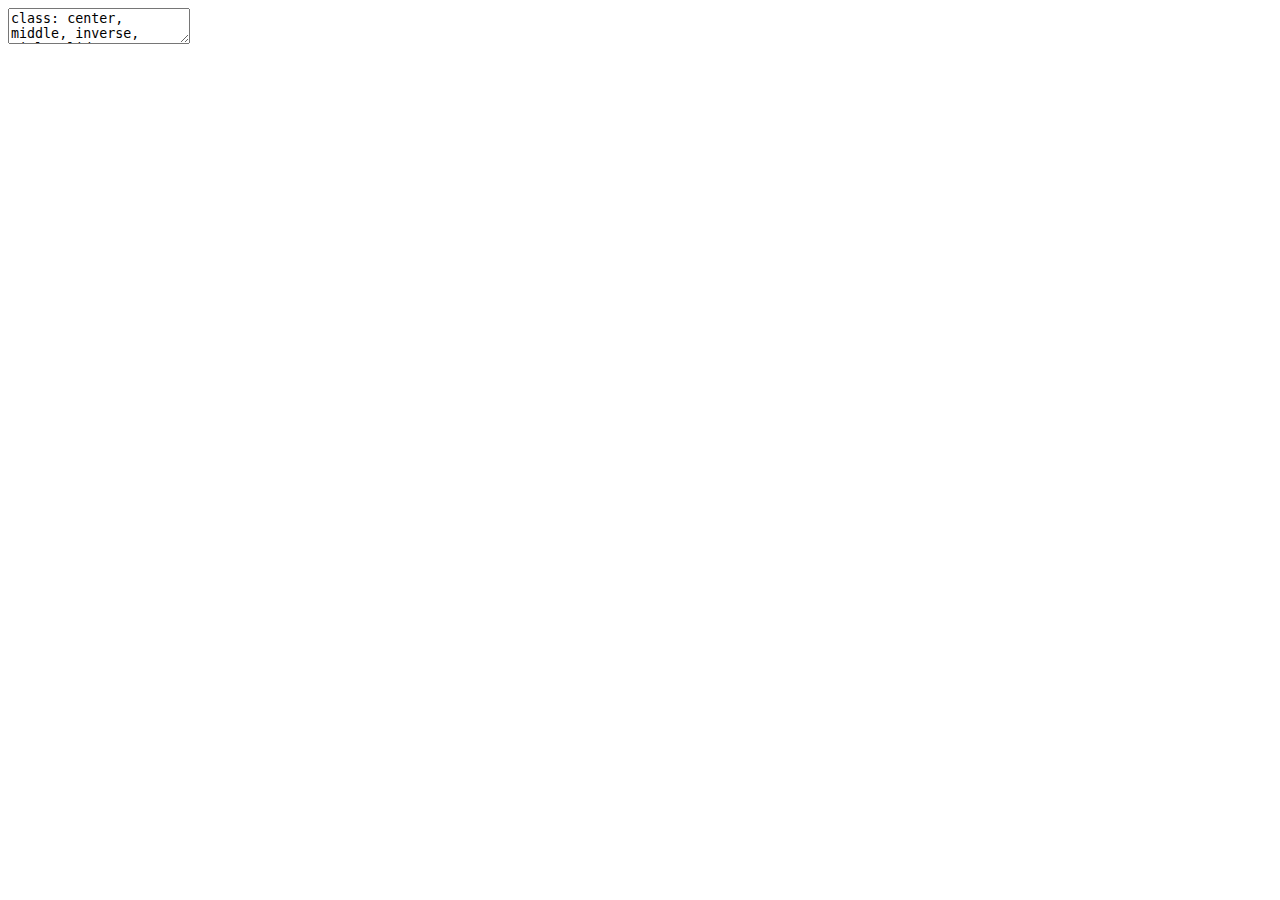
<file: Apres.html>
<!DOCTYPE html>
<html lang="" xml:lang="">
  <head>
    <title>Bayesian Conditional Transformation Models using Laplace approximation</title>
    <meta charset="utf-8" />
    <meta name="author" content="Giovanni Pastori Piccirilli" />
    <meta name="author" content="Márcia D’Elia Branco" />
    <meta name="date" content="2023-09-21" />
    <script src="Apres_files/header-attrs-2.23/header-attrs.js"></script>
    <link href="Apres_files/remark-css-0.0.1/default.css" rel="stylesheet" />
    <script src="Apres_files/jquery-3.5.1/jquery.min.js"></script>
    <link href="Apres_files/crosstalk-1.2.0/css/crosstalk.min.css" rel="stylesheet" />
    <script src="Apres_files/crosstalk-1.2.0/js/crosstalk.min.js"></script>
    <meta name="viewport" content="width=device-width, initial-scale=1" />
    <link href="Apres_files/bootstrap-grid-3.4.1/bootstrap-grid.min.css" rel="stylesheet" />
    <script src="Apres_files/htmlwidgets-1.6.2/htmlwidgets.js"></script>
    <script src="Apres_files/plotly-binding-4.10.2/plotly.js"></script>
    <script src="Apres_files/typedarray-0.1/typedarray.min.js"></script>
    <link href="Apres_files/plotly-htmlwidgets-css-2.11.1/plotly-htmlwidgets.css" rel="stylesheet" />
    <script src="Apres_files/plotly-main-2.11.1/plotly-latest.min.js"></script>
    <script type="text/x-mathjax-config">
      MathJax.Hub.Config({
        TeX: { equationNumbers: { autoNumber: "AMS" } },
      });
    </script>
    <style>
    .mjx-mrow a {
      color: black;
      pointer-events: none;
      cursor: default;
    }
    </style>
    <link rel="stylesheet" href="assets/sydney-fonts.css" type="text/css" />
    <link rel="stylesheet" href="assets/sydney2.css" type="text/css" />
  </head>
  <body>
    <textarea id="source">
class: center, middle, inverse, title-slide

.title[
# Bayesian Conditional Transformation Models using Laplace approximation
]
.author[
### Giovanni Pastori Piccirilli
]
.author[
### Márcia D’Elia Branco
]
.date[
### 21 September 2023
]

---




&lt;style&gt;
p.caption {
  font-size: 0.6em;
}
&lt;/style&gt;



###Introduction 

___

- Regression models are relevant statistical models and widely applicable in many fields.
- In principle, they aim to find the conditional distribution of probability `\(F_{Y|X = x}\)` of a random variable `\(Y\)` conditional on explanatory variables `\(\boldsymbol{X}\)` with observed value `\(\boldsymbol{x}\)`.
- Many of these models assume only conditional expected value as a unique characteristic of interest and presume other distribution moments as fixed or independent of explanatory variables. Model inference relapse on strong assumptions like homoscedasticity and symmetry.
- An approach that guarantees the flexibilization of some assumptions in the class of regression models is the Generalized additive model for the location, scale, and shape (GAMLSS) class.
- The class includes a broad family of distributions for continuous and discrete responses incorporating highly skew or kurtotic distributions.
- However, choosing a parametric distribution on a large family of distributions has to be done carefully since it imposes assumptions on the model.
---

- Based on the idea of quantile regression and on the independence of parametric imposes there is the Conditional Transformation Model (CTM) (Hothorn, Kneib, and Bühlmann, 2014).
- CTM addresses the direct estimation of the conditional distribution function of a random variable `\(Y\)` conditional on a set of covariates `\(X = x\)`.
- The model uses a conditional transformation function `\(h(Y|x)\)` of a random variable `\(Y\)` for some fixed and known explanatory variable, `\(x\)`, value and a baseline distribution function free of parameter to be estimated.
- The transformation function `\(h(Y|x)\)` is the crucial aspect of the CTM. Its construction can range from low-parameterized to more complex structures.
- Carlan, Kneib, and Klein (2023) presented the Bayesian Conditional Transformation Model (BCTM) class and based the model inferences on Markov Monte Carlo Chain (MCMC) simulation.
- We present an alternative estimation procedure based on the Laplace approximation, motivated by the Integrated Nested Laplace Approximation (INLA) approach (Rue, Martino, and Chopin, 2009).
- We tested our proposed algorithm to some models already fitted with other approaches (MCMC and Maximum likelihood).

---


### Bayesian Conditional Transformation Models

___

- The Bayesian Conditional Transformation models estimate the conditional distribution of response variable `\(Y\)` given `\(\boldsymbol{X} = \boldsymbol{x}\)` by means of estimating a transformation function `\(h(Y| \boldsymbol{x})\)` and electing a baseline distribution free of parameters to be estimated. 
- These new transformations from BCTM are functions of univariate response variable conditional on fixed values of explanatory variables `\(\boldsymbol{X} = \boldsymbol{x}\)`.
- The BCTM class is composed of a transformation function `\(h(Y|\boldsymbol{x})\)` and a pre-defined continuous cumulative distribution function `\(F_Z\)`


\begin{equation}\label{ctm}
     P(Y \leq y|\boldsymbol{X} = \boldsymbol{x}) = P(h(Y|\boldsymbol{x}) \leq h(y|\boldsymbol{x})) = F_Z(h(y|\boldsymbol{x}))
\end{equation}

- The `\(h(Y|\boldsymbol{x})\)` function is seen as standardization since it transforms the response variable conditionally on `\(\boldsymbol{x}\)` such that it follows a pre-defined conditional distribution function `\(F_Z\)`. 
- A reasonable choice for `\(F_Z\)` is the standard Normal distribution.


---

### Transformation of random variables
___

- Suppose we are interested in inferences about the distribution `\(F_Y\)` of a random variable `\(Y\)`. Our task is to obtain an estimate `\(\hat{F}_{Y}\)` from a random sample `\(Y_1, \dots, Y_N \sim F_Y\)`. 
- We write a potentially complex distribution function `\(F_Y\)` as the composition of a much simpler and a prior specified distribution function `\(F_Z\)` and a strictly monotonic transformation function `\(h\)`.

**Corollary 1.** For all random variables `\(Y\)` and `\(Z\)`, there exists an unique strictly monotonically increasing transformation `\(g\)`, such that `\(F_Y = F_{g \circ Z}.\)` 

**Corollary 2.** For `\(Y\)` continuous random variable, there exists `\(g = h^{-1}\)`, such that `\(h = F_Z^{-1} \circ F_Y\)` is strictly monotonic and right continuous with first derivative defined.

**Corollary 3.** For `\(Y\)` discrete random variable, there exists `\(g = h^{-1}\)`, such that `\(h = F_Z^{-1} \circ F_Y\)` is a right-continuous step function because `\(F_Y\)` is a right-continuous step function with steps at `\(y \in \Xi\)`.


---

- Now, from the corollaries we write `\(F_Y\)` distribution as a function of a transformation function `\(h\)` that belongs to space of function `\(\mathcal{H}\)` defined as `\(\mathcal{H} = \lbrace h: \Xi \rightarrow \mathbb{R} \hspace{0.1cm} | \hspace{0.1cm} h(y_1) &lt; h(y_2) \hspace{0.1cm} ,\forall \hspace{0.1cm} y_1 &lt; y_2 \in \Xi \rbrace\)`.
-  Therefore, with the transformation function `\(h\)` we can evaluate `\(F_Y(y)\)` by `\(F_Y(y|h) = F_Z(h(y))\)`.
- The density for absolutely continuous case given by 
`$$f_Y(y) = f_Z(h(y))h'(y)$$`
-  For discrete response `\(Y\)` with countably infinite sample spaces `\(\Xi = \lbrace y_1, y_2, \dots \rbrace\)` we get the density

`$$f_Y(y_k|h) = \left\lbrace \begin{array}{cc}
        F_Z(h(y_k)) &amp; k = 1  \\
         F_Z(h(y_k)) - F_Z(h(y_{k-1})) &amp; k &gt; 1
    \end{array} \right .$$`


---

### Transformation function of random variables
___ 
- Instead of searching for new distributions which could be reasonable estimates for `\(F_Y\)`, we aim to find a transformation function that would provide a estimate for `\(F_Y\)`.
- Finding a suitable function is possibly tougher than finding a suited distribution. 
- For now, we write the transformation as a linear function of its basis-transformed argument `\(y\)` using basis function.
- We define a basis
$$
\boldsymbol{a} : \Xi \rightarrow \mathbb{R}^p,
$$
which `\(\Xi\)` is the domain of the random variable.


- The transformation function is written as
$$
h(y) = \boldsymbol{a}^T(y) \boldsymbol{\gamma}, \boldsymbol{\gamma} \in \mathbb{R}^p. 
$$
---
- The choice of the basis has to attend to the monotonically increasing restriction, and the first derivative `\(a(y)'\)` must be available. 
- For an evaluated basis and a vector of coefficients, we estimate the `\(F_Y\)` distribution through the decomposition `\(F_Z \circ \boldsymbol{a}(y)^T \boldsymbol{\gamma}\)`.
- To abroad the class of transformation functions, `\(h\)` may depend on explanatory variables `\(\boldsymbol{X} \in \mathcal{X}\)`. 
- From that, we could obtain estimates of `\(F_{Y|\boldsymbol{X} = \boldsymbol{x}}\)` by some conditional transformation function `\(h(Y|\boldsymbol{x})\)`, such that `\(F_{Y|\boldsymbol{X}}(y) = F_Z(h(y|\boldsymbol{x}))\)`.
- We have a basis for explanatory variables
`$$\boldsymbol{b}: \mathcal{X} \rightarrow \mathbb{R}^Q$$`

- The conditional transformation function is written in terms of a joint basis 
`$$h(y|\boldsymbol{x}) = c(y, \boldsymbol{x})^T\boldsymbol{\gamma},$$`
is parameterized as a linear function of joint evaluate basis of `\(Y\)` and `\(\boldsymbol{x}\)` denoted as `\(\boldsymbol{c}(y,\boldsymbol{x}): \Xi \times \mathcal{X}  \rightarrow \mathbb{R}^{d(P, Q)}\)`.

---

- The monotonically increasing restriction has to be attend only on `\(y\)` direction.
- All characteristics and objectives of the constructed model should be considered in `\(h(y|\boldsymbol{x})\)` construction.
- The BCTM is based on additive decomposition of the transformation function `\(h\)` into `\(J\)` partial transformation function for all `\(\boldsymbol{x} \in \mathcal{X}\)`. 

`$$\begin{equation}\label{decomp_h}
    h(y|\boldsymbol{x}) = \sum_{j = 1}^J h_j(y|\boldsymbol{x}).
\end{equation}$$`
- Monotonically of `\(h_j\)` is sufficient for `\(h\)` being monotone.
---
### Bayesian Conditional Linear Transformation Models
___

- The Bayesian Conditional Linear Transformation Models (BCLTM) is a particular class of BCTM. They involve only linear  only linear interactions between `\(y\)` and `\(\boldsymbol{x}\)`.
- The immediate benefit is an interpretable or partially interpretable model.
- A generic construction of BCLTM is presented by dividing the `\(h(y|x)\)` function into three parts called, respectively, unconditional, conditional, and fixed parts

`$$\begin{equation}\label{BCLTM}
    h(y|x) = \gamma_0 + \sum_{j_1 = 1}^{J_1} h_{j_1}(y) + \sum_{j_2 = 1}^{J_2} h_{j_2}(y|x) + \sum_{j_3 = 1}^{J_3} h(x).
\end{equation}$$`
- We rewrite `\(h(y|\boldsymbol{x})\)` in terms of the basis vector `\(\boldsymbol{c}(y|\boldsymbol{x})^{\top}\)` which 

`$$\boldsymbol{c}(y|\boldsymbol{x})^{\top} = ( 1,c_1(y)^{\top}, \dots, c_{J_1}^{\top}(y),c_1(y|x)^{\top}, \dots, c_{J_2}(y|x)^{\top}, \\ c_1(x)^{\top}, \dots, c_{J_3}(x)^{\top})$$` 

---
- The transformation function is given by

`$$\begin{equation}
    h(y|\boldsymbol{x})= \boldsymbol{c}(y|\boldsymbol{x})^{\top}\boldsymbol{\gamma}.
\end{equation}$$`


.content-box-gray[- Monotonically increasing restriction: 

`$$\frac{\partial h(y|\boldsymbol{x})}{\partial y} = h(y|\boldsymbol{x})' = \boldsymbol{c}'(y|\boldsymbol{x})^T \boldsymbol{\gamma} = \boldsymbol{c}_s'(y|\boldsymbol{x})^T \boldsymbol{\gamma}_s \geq 0,$$`

which

`$${\small
    \boldsymbol{c}'(y|\boldsymbol{x})^T = (0, c_1'(y)^T, c_2'(y)^T, \dots, c_{J_1}'(y)^T, c_1'(y|\boldsymbol{x})^T, c_2'(y|\boldsymbol{x})^T, \dots, c_{J_2}'(y|\boldsymbol{x})^T, 0, \dots, 0)}.$$`
]

- We propose the use of the multivariate truncated normal distribution as the prior distribution for `\(\boldsymbol{\gamma}_s = (\gamma_1,\gamma_2)\)` vector of parameters with linear constraint `\(\boldsymbol{c}_s'(y|\boldsymbol{x})^T \boldsymbol{\gamma}_s \geq 0\)`.



---
### Particular cases
___
.pull-left[
- `\(J_1 = 1, J_2 = 1, J_3 = 1\)` 
`$$\begin{align}
\  h(y|\boldsymbol{x}) &amp; = \gamma_0 + h_1(y) + h_1(y|\boldsymbol{x}) + h_1(\boldsymbol{x}) \nonumber \\ 
&amp; = \gamma_0 + \gamma_1 \cdot y + \gamma_2\cdot x \cdot y + \gamma_3 \cdot x \nonumber \end{align}$$`

`$$\begin{align}\label{expectation_linear_model}
    &amp; E(\gamma_0 + \gamma_1 \cdot Y + \gamma_2\cdot x \cdot Y + \gamma_3 \cdot x|\boldsymbol{x}) = E(Z)  \nonumber \\
    &amp; E(Y|\boldsymbol{x}) = \frac{ -(\gamma_0  + \gamma_3 \cdot x) }{\gamma_1  + \gamma_2\cdot x}.  \nonumber
\end{align}$$`
`$$\begin{align}
    &amp; V(\gamma_0 + \gamma_1 \cdot Y + \gamma_2\cdot x \cdot Y + \gamma_3 \cdot x|\boldsymbol{x}) = 1  \nonumber \\
    &amp; V(Y|\boldsymbol{x}) = \frac{1}{  (\gamma_1^2 + \gamma_2^2\cdot x)}  \nonumber . 
\end{align}$$`
- We have that `\(\boldsymbol{c}'(y|\boldsymbol{x})^T = (0, 1, x,0)\)` and the linear constraint of the model can be written as `\(\boldsymbol{c}'_s \boldsymbol{\gamma}_s \geq 0 = \gamma_1 + x \cdot \gamma2 \geq 0\)`.
]

.pull-right[
- `\(J_1 = 1, J_3 = 1\)`.
`$$\begin{align}
  h(y|\boldsymbol{x}) &amp; = h_1(y) + h_2(\boldsymbol{x}) \nonumber \\
  &amp; = \gamma_0 +  \tilde{h}(y)\cdot{\gamma}_1 + \gamma_2 \cdot x. \nonumber
  \end{align}$$`
  
`$$\begin{align}
 &amp; E(\gamma_0 +  \tilde{h}(Y)\cdot{\gamma}_1 + \gamma_2 \cdot x) = E(Z)  \nonumber \\
&amp; E(\tilde{h}(Y)|\boldsymbol{x}) = \frac{ -(\gamma_0  + \gamma_2 \cdot x) }{\gamma_1}.  \nonumber
\end{align}$$`

`$$\begin{align}
&amp; V(\gamma_0 +  \tilde{h}(Y)\cdot{\gamma}_1 + \gamma_2 \cdot x) = 1  \nonumber \\
&amp; V( \tilde{h}(Y)|\boldsymbol{x}) = \frac{1}{ \gamma_1^2}  \nonumber . 
\end{align}$$`
- Since `\(\tilde{h}'(Y) &gt; 0\)` we have to ensure that `\(\gamma_1 &gt; 0\)` for `\(h(y|\boldsymbol{x}) &gt; 0\)`. 

]

---

- Assuming linear transformation of the response variable, like `\(h(y) = y \cdot \gamma\)` or even `\(h(y|x) = y \cdot x \cdot \gamma\)`, will only give us Gaussian models. 
- To leave the class of Gaussian models, we have to increase the `\(h(y)\)` complexity. 
- This transformation can take a familiar form, such as `\(\log\)`. If we consider non-linear monotone functions the range of options is very large. 
- An alternative is to relax the specification of the transformation function and return for our basis specification.
- We must pick up a basis that defines a space of functions which our transformation function belongs.
- But many questions and challenges arise from this approach.
  - The functions should be express complex functions, but they should preferably be smooth.
  - They should be monotone.
  - How much smooth should they be?
- Splines answer!  
  
---

### Why Splines?
___
.content-box-gray[ A spline is a function defined piecewise by polynomials.]

- Basis splines define a space of smooth function,  which our function is restricted to belong.
- The basis splines functions includes good approximation to most smooth functions (Green and Silverman, 1993). 
- There are several spline basis. Here we used B-splines (De Boor, 1978).
- The B-spline allow to control the smoothness of the function. 
- The B-spline has a relevant application called P-splines (Eilers and Marx, 1996).
- Finally, it is possible to construct monotone functions using basis B-splines.


---
### B-splines basis
___

**Definition:** Let k be a non-negative integer, `\(\boldsymbol{t}\)` be the node vector of a non-decreasing sequence of real numbers of length at least k + 2, and `\(Q\)` the length of `\(\boldsymbol{t}\)`. The jth B-spline of degree k with nodes `\(\boldsymbol{t}\)` is defined by

`$$B_{j,k,\boldsymbol{t}}(y) = \frac{y - t_j}{t_{j + k}- t_j} B_{j,k-1,\boldsymbol{t}}(y) + \frac{t_{j + 1 + k} - y}{t_{j + 1 + k}- t_{j + 1}} B_{j + 1,k - 1,\boldsymbol{t}}(y), j =1, \dots, Q,$$`

`$$B_{j,0,\boldsymbol{t}}(y)  = \left\lbrace\begin{array}{lc}
        1, &amp; t_j \leq y \leq t_{j + 1}  \\
         0 &amp;  \textrm{othwerwise}
    \end{array}\right.$$`
 
- A B-spline form for some function `\(f\)` requires: two integers, `\(k\)` and `\(q\)`, defining respectively the degree and the number of linear parameters, a vector of knots `\(\boldsymbol{t}\)` of length `\(2k + q\)` in increasing order, where the `\(t_{k + 1}, \dots, t_q\)` are the inner knots.
- The interval over which the spline is to be evaluated lies within `\(t_{k + 1}, \dots, t_q\)`. The first and last `\(k\)` knot locations are arbitrary.

---

- For degree `\(k = 1\)`, with a vector of inner knots `\((2,3, \dots, 8)\)` of length 7, we should have a vector of knots `\(\boldsymbol{t} = (t_1, 2,3, \dots, 8, t_9)\)`. The total of curve and linear parameters is `\(q = 9 - 2\times 1\)`.
- j = 1
`$$\small{ B_{1,1,\boldsymbol{t}}(y) = \frac{y - 2}{3- 2} B_{1,0,\boldsymbol{t}}(y) + \frac{4 - y}{4 - 3} B_{2,0,\boldsymbol{t}}(y), j =1, \dots, 7, }$$`

<div class="container-fluid crosstalk-bscols">
<div class="row">
<div class="col-xs-2">
<div class="container-fluid crosstalk-bscols">
<div class="row">
<div class="col-xs-12">
<div id="V2" class="form-group crosstalk-input-checkboxgroup crosstalk-input">
<label class="control-label" for="V2">j</label>
<div class="crosstalk-options-group">
<div class="checkbox">
<label>
<input type="checkbox" name="V2" value="1"/>
<span>1</span>
</label>
</div>
<div class="checkbox">
<label>
<input type="checkbox" name="V2" value="2"/>
<span>2</span>
</label>
</div>
<div class="checkbox">
<label>
<input type="checkbox" name="V2" value="3"/>
<span>3</span>
</label>
</div>
<div class="checkbox">
<label>
<input type="checkbox" name="V2" value="4"/>
<span>4</span>
</label>
</div>
<div class="checkbox">
<label>
<input type="checkbox" name="V2" value="5"/>
<span>5</span>
</label>
</div>
<div class="checkbox">
<label>
<input type="checkbox" name="V2" value="6"/>
<span>6</span>
</label>
</div>
<div class="checkbox">
<label>
<input type="checkbox" name="V2" value="7"/>
<span>7</span>
</label>
</div>
</div>
<script type="application/json" data-for="V2">{
  "map": {
    "1": [1, 1, 1, 1, 1, 1, 1, 1, 1, 1, 1, 1, 1, 1, 1, 1, 1, 1, 1, 1, 1, 1, 1, 1, 1, 1, 1, 1, 1, 1, 1, 1, 1, 1, 1, 1, 1, 1, 1, 1, 1, 1, 1, 1, 1, 1, 1, 1, 1, 1, 1, 1, 1, 1, 1, 1, 1, 1, 1, 1, 1],
    "2": [2, 2, 2, 2, 2, 2, 2, 2, 2, 2, 2, 2, 2, 2, 2, 2, 2, 2, 2, 2, 2, 2, 2, 2, 2, 2, 2, 2, 2, 2, 2, 2, 2, 2, 2, 2, 2, 2, 2, 2, 2, 2, 2, 2, 2, 2, 2, 2, 2, 2, 2, 2, 2, 2, 2, 2, 2, 2, 2, 2, 2],
    "3": [3, 3, 3, 3, 3, 3, 3, 3, 3, 3, 3, 3, 3, 3, 3, 3, 3, 3, 3, 3, 3, 3, 3, 3, 3, 3, 3, 3, 3, 3, 3, 3, 3, 3, 3, 3, 3, 3, 3, 3, 3, 3, 3, 3, 3, 3, 3, 3, 3, 3, 3, 3, 3, 3, 3, 3, 3, 3, 3, 3, 3],
    "4": [4, 4, 4, 4, 4, 4, 4, 4, 4, 4, 4, 4, 4, 4, 4, 4, 4, 4, 4, 4, 4, 4, 4, 4, 4, 4, 4, 4, 4, 4, 4, 4, 4, 4, 4, 4, 4, 4, 4, 4, 4, 4, 4, 4, 4, 4, 4, 4, 4, 4, 4, 4, 4, 4, 4, 4, 4, 4, 4, 4, 4],
    "5": [5, 5, 5, 5, 5, 5, 5, 5, 5, 5, 5, 5, 5, 5, 5, 5, 5, 5, 5, 5, 5, 5, 5, 5, 5, 5, 5, 5, 5, 5, 5, 5, 5, 5, 5, 5, 5, 5, 5, 5, 5, 5, 5, 5, 5, 5, 5, 5, 5, 5, 5, 5, 5, 5, 5, 5, 5, 5, 5, 5, 5],
    "6": [6, 6, 6, 6, 6, 6, 6, 6, 6, 6, 6, 6, 6, 6, 6, 6, 6, 6, 6, 6, 6, 6, 6, 6, 6, 6, 6, 6, 6, 6, 6, 6, 6, 6, 6, 6, 6, 6, 6, 6, 6, 6, 6, 6, 6, 6, 6, 6, 6, 6, 6, 6, 6, 6, 6, 6, 6, 6, 6, 6, 6],
    "7": [7, 7, 7, 7, 7, 7, 7, 7, 7, 7, 7, 7, 7, 7, 7, 7, 7, 7, 7, 7, 7, 7, 7, 7, 7, 7, 7, 7, 7, 7, 7, 7, 7, 7, 7, 7, 7, 7, 7, 7, 7, 7, 7, 7, 7, 7, 7, 7, 7, 7, 7, 7, 7, 7, 7, 7, 7, 7, 7, 7, 7]
  },
  "group": ["SharedData7082e4ee"]
}</script>
</div>
</div>
</div>
</div>
</div>
<div class="col-xs-10">
<div class="plotly html-widget html-fill-item-overflow-hidden html-fill-item" id="htmlwidget-873486fad1ca78b2d22f" style="width:100%;height:400px;"></div>
<script type="application/json" data-for="htmlwidget-873486fad1ca78b2d22f">{"x":{"visdat":{"172a6ccd840a":["function () ","plotlyVisDat"]},"cur_data":"172a6ccd840a","attrs":{"172a6ccd840a":{"x":{},"y":{},"mode":"lines","line":{"simplyfy":false},"color":{},"alpha_stroke":1,"sizes":[10,100],"spans":[1,20],"type":"scatter"}},"layout":{"width":700,"height":350,"margin":{"b":40,"l":60,"t":25,"r":10},"title":{"text":"B-splines of degree 1"},"xaxis":{"domain":[0,1],"automargin":true,"title":{"text":"y"}},"autosize":false,"yaxis":{"domain":[0,1],"automargin":true,"title":"B"},"dragmode":"zoom","hovermode":"closest","showlegend":true},"source":"A","config":{"modeBarButtonsToAdd":["hoverclosest","hovercompare"],"showSendToCloud":false},"data":[{"x":[2,2.1000000000000001,2.2000000000000002,2.2999999999999998,2.3999999999999999,2.5,2.6000000000000001,2.7000000000000002,2.7999999999999998,2.8999999999999999,3,3.1000000000000001,3.2000000000000002,3.2999999999999998,3.4000000000000004,3.5,3.6000000000000001,3.7000000000000002,3.7999999999999998,3.9000000000000004,4,4.0999999999999996,4.2000000000000002,4.3000000000000007,4.4000000000000004,4.5,4.5999999999999996,4.7000000000000002,4.8000000000000007,4.9000000000000004,5,5.0999999999999996,5.2000000000000002,5.3000000000000007,5.4000000000000004,5.5,5.5999999999999996,5.7000000000000002,5.8000000000000007,5.9000000000000004,6,6.1000000000000005,6.2000000000000002,6.2999999999999998,6.4000000000000004,6.5,6.6000000000000005,6.7000000000000002,6.8000000000000007,6.9000000000000004,7,7.1000000000000005,7.2000000000000002,7.3000000000000007,7.4000000000000004,7.5,7.6000000000000005,7.7000000000000002,7.8000000000000007,7.9000000000000004,8],"y":[1,0.89999999999999991,0.79999999999999982,0.70000000000000018,0.60000000000000009,0.5,0.39999999999999991,0.29999999999999982,0.20000000000000018,0.10000000000000009,0,0,0,0,0,0,0,0,0,0,0,0,0,0,0,0,0,0,0,0,0,0,0,0,0,0,0,0,0,0,0,0,0,0,0,0,0,0,0,0,0,0,0,0,0,0,0,0,0,0,0],"mode":"lines","line":{"color":"rgba(102,194,165,1)","simplyfy":false},"type":"scatter","key":["1"],"set":"SharedData7082e4ee","name":"1","marker":{"color":"rgba(102,194,165,1)","line":{"color":"rgba(102,194,165,1)"}},"textfont":{"color":"rgba(102,194,165,1)"},"error_y":{"color":"rgba(102,194,165,1)"},"error_x":{"color":"rgba(102,194,165,1)"},"xaxis":"x","yaxis":"y","_isSimpleKey":true,"_isNestedKey":false,"frame":null},{"x":[2,2.1000000000000001,2.2000000000000002,2.2999999999999998,2.3999999999999999,2.5,2.6000000000000001,2.7000000000000002,2.7999999999999998,2.8999999999999999,3,3.1000000000000001,3.2000000000000002,3.2999999999999998,3.4000000000000004,3.5,3.6000000000000001,3.7000000000000002,3.7999999999999998,3.9000000000000004,4,4.0999999999999996,4.2000000000000002,4.3000000000000007,4.4000000000000004,4.5,4.5999999999999996,4.7000000000000002,4.8000000000000007,4.9000000000000004,5,5.0999999999999996,5.2000000000000002,5.3000000000000007,5.4000000000000004,5.5,5.5999999999999996,5.7000000000000002,5.8000000000000007,5.9000000000000004,6,6.1000000000000005,6.2000000000000002,6.2999999999999998,6.4000000000000004,6.5,6.6000000000000005,6.7000000000000002,6.8000000000000007,6.9000000000000004,7,7.1000000000000005,7.2000000000000002,7.3000000000000007,7.4000000000000004,7.5,7.6000000000000005,7.7000000000000002,7.8000000000000007,7.9000000000000004,8],"y":[0,0.10000000000000009,0.20000000000000018,0.29999999999999982,0.39999999999999991,0.5,0.60000000000000009,0.70000000000000018,0.79999999999999982,0.89999999999999991,1,0.89999999999999991,0.79999999999999982,0.70000000000000018,0.59999999999999964,0.5,0.39999999999999991,0.29999999999999982,0.20000000000000018,0.099999999999999645,0,0,0,0,0,0,0,0,0,0,0,0,0,0,0,0,0,0,0,0,0,0,0,0,0,0,0,0,0,0,0,0,0,0,0,0,0,0,0,0,0],"mode":"lines","line":{"color":"rgba(252,141,98,1)","simplyfy":false},"type":"scatter","key":["2"],"set":"SharedData7082e4ee","name":"2","marker":{"color":"rgba(252,141,98,1)","line":{"color":"rgba(252,141,98,1)"}},"textfont":{"color":"rgba(252,141,98,1)"},"error_y":{"color":"rgba(252,141,98,1)"},"error_x":{"color":"rgba(252,141,98,1)"},"xaxis":"x","yaxis":"y","_isSimpleKey":true,"_isNestedKey":false,"frame":null},{"x":[2,2.1000000000000001,2.2000000000000002,2.2999999999999998,2.3999999999999999,2.5,2.6000000000000001,2.7000000000000002,2.7999999999999998,2.8999999999999999,3,3.1000000000000001,3.2000000000000002,3.2999999999999998,3.4000000000000004,3.5,3.6000000000000001,3.7000000000000002,3.7999999999999998,3.9000000000000004,4,4.0999999999999996,4.2000000000000002,4.3000000000000007,4.4000000000000004,4.5,4.5999999999999996,4.7000000000000002,4.8000000000000007,4.9000000000000004,5,5.0999999999999996,5.2000000000000002,5.3000000000000007,5.4000000000000004,5.5,5.5999999999999996,5.7000000000000002,5.8000000000000007,5.9000000000000004,6,6.1000000000000005,6.2000000000000002,6.2999999999999998,6.4000000000000004,6.5,6.6000000000000005,6.7000000000000002,6.8000000000000007,6.9000000000000004,7,7.1000000000000005,7.2000000000000002,7.3000000000000007,7.4000000000000004,7.5,7.6000000000000005,7.7000000000000002,7.8000000000000007,7.9000000000000004,8],"y":[0,0,0,0,0,0,0,0,0,0,0,0.10000000000000009,0.20000000000000018,0.29999999999999982,0.40000000000000036,0.5,0.60000000000000009,0.70000000000000018,0.79999999999999982,0.90000000000000036,1,0.90000000000000036,0.79999999999999982,0.69999999999999929,0.59999999999999964,0.5,0.40000000000000036,0.29999999999999982,0.19999999999999929,0.099999999999999645,0,0,0,0,0,0,0,0,0,0,0,0,0,0,0,0,0,0,0,0,0,0,0,0,0,0,0,0,0,0,0],"mode":"lines","line":{"color":"rgba(141,160,203,1)","simplyfy":false},"type":"scatter","key":["3"],"set":"SharedData7082e4ee","name":"3","marker":{"color":"rgba(141,160,203,1)","line":{"color":"rgba(141,160,203,1)"}},"textfont":{"color":"rgba(141,160,203,1)"},"error_y":{"color":"rgba(141,160,203,1)"},"error_x":{"color":"rgba(141,160,203,1)"},"xaxis":"x","yaxis":"y","_isSimpleKey":true,"_isNestedKey":false,"frame":null},{"x":[2,2.1000000000000001,2.2000000000000002,2.2999999999999998,2.3999999999999999,2.5,2.6000000000000001,2.7000000000000002,2.7999999999999998,2.8999999999999999,3,3.1000000000000001,3.2000000000000002,3.2999999999999998,3.4000000000000004,3.5,3.6000000000000001,3.7000000000000002,3.7999999999999998,3.9000000000000004,4,4.0999999999999996,4.2000000000000002,4.3000000000000007,4.4000000000000004,4.5,4.5999999999999996,4.7000000000000002,4.8000000000000007,4.9000000000000004,5,5.0999999999999996,5.2000000000000002,5.3000000000000007,5.4000000000000004,5.5,5.5999999999999996,5.7000000000000002,5.8000000000000007,5.9000000000000004,6,6.1000000000000005,6.2000000000000002,6.2999999999999998,6.4000000000000004,6.5,6.6000000000000005,6.7000000000000002,6.8000000000000007,6.9000000000000004,7,7.1000000000000005,7.2000000000000002,7.3000000000000007,7.4000000000000004,7.5,7.6000000000000005,7.7000000000000002,7.8000000000000007,7.9000000000000004,8],"y":[0,0,0,0,0,0,0,0,0,0,0,0,0,0,0,0,0,0,0,0,0,0.099999999999999645,0.20000000000000018,0.30000000000000071,0.40000000000000036,0.5,0.59999999999999964,0.70000000000000018,0.80000000000000071,0.90000000000000036,1,0.90000000000000036,0.79999999999999982,0.69999999999999929,0.59999999999999964,0.5,0.40000000000000036,0.29999999999999982,0.19999999999999929,0.099999999999999645,0,0,0,0,0,0,0,0,0,0,0,0,0,0,0,0,0,0,0,0,0],"mode":"lines","line":{"color":"rgba(231,138,195,1)","simplyfy":false},"type":"scatter","key":["4"],"set":"SharedData7082e4ee","name":"4","marker":{"color":"rgba(231,138,195,1)","line":{"color":"rgba(231,138,195,1)"}},"textfont":{"color":"rgba(231,138,195,1)"},"error_y":{"color":"rgba(231,138,195,1)"},"error_x":{"color":"rgba(231,138,195,1)"},"xaxis":"x","yaxis":"y","_isSimpleKey":true,"_isNestedKey":false,"frame":null},{"x":[2,2.1000000000000001,2.2000000000000002,2.2999999999999998,2.3999999999999999,2.5,2.6000000000000001,2.7000000000000002,2.7999999999999998,2.8999999999999999,3,3.1000000000000001,3.2000000000000002,3.2999999999999998,3.4000000000000004,3.5,3.6000000000000001,3.7000000000000002,3.7999999999999998,3.9000000000000004,4,4.0999999999999996,4.2000000000000002,4.3000000000000007,4.4000000000000004,4.5,4.5999999999999996,4.7000000000000002,4.8000000000000007,4.9000000000000004,5,5.0999999999999996,5.2000000000000002,5.3000000000000007,5.4000000000000004,5.5,5.5999999999999996,5.7000000000000002,5.8000000000000007,5.9000000000000004,6,6.1000000000000005,6.2000000000000002,6.2999999999999998,6.4000000000000004,6.5,6.6000000000000005,6.7000000000000002,6.8000000000000007,6.9000000000000004,7,7.1000000000000005,7.2000000000000002,7.3000000000000007,7.4000000000000004,7.5,7.6000000000000005,7.7000000000000002,7.8000000000000007,7.9000000000000004,8],"y":[0,0,0,0,0,0,0,0,0,0,0,0,0,0,0,0,0,0,0,0,0,0,0,0,0,0,0,0,0,0,0,0.099999999999999645,0.20000000000000018,0.30000000000000071,0.40000000000000036,0.5,0.59999999999999964,0.70000000000000018,0.80000000000000071,0.90000000000000036,1,0.89999999999999947,0.79999999999999982,0.70000000000000018,0.59999999999999964,0.5,0.39999999999999947,0.29999999999999982,0.19999999999999929,0.099999999999999645,0,0,0,0,0,0,0,0,0,0,0],"mode":"lines","line":{"color":"rgba(166,216,84,1)","simplyfy":false},"type":"scatter","key":["5"],"set":"SharedData7082e4ee","name":"5","marker":{"color":"rgba(166,216,84,1)","line":{"color":"rgba(166,216,84,1)"}},"textfont":{"color":"rgba(166,216,84,1)"},"error_y":{"color":"rgba(166,216,84,1)"},"error_x":{"color":"rgba(166,216,84,1)"},"xaxis":"x","yaxis":"y","_isSimpleKey":true,"_isNestedKey":false,"frame":null},{"x":[2,2.1000000000000001,2.2000000000000002,2.2999999999999998,2.3999999999999999,2.5,2.6000000000000001,2.7000000000000002,2.7999999999999998,2.8999999999999999,3,3.1000000000000001,3.2000000000000002,3.2999999999999998,3.4000000000000004,3.5,3.6000000000000001,3.7000000000000002,3.7999999999999998,3.9000000000000004,4,4.0999999999999996,4.2000000000000002,4.3000000000000007,4.4000000000000004,4.5,4.5999999999999996,4.7000000000000002,4.8000000000000007,4.9000000000000004,5,5.0999999999999996,5.2000000000000002,5.3000000000000007,5.4000000000000004,5.5,5.5999999999999996,5.7000000000000002,5.8000000000000007,5.9000000000000004,6,6.1000000000000005,6.2000000000000002,6.2999999999999998,6.4000000000000004,6.5,6.6000000000000005,6.7000000000000002,6.8000000000000007,6.9000000000000004,7,7.1000000000000005,7.2000000000000002,7.3000000000000007,7.4000000000000004,7.5,7.6000000000000005,7.7000000000000002,7.8000000000000007,7.9000000000000004,8],"y":[0,0,0,0,0,0,0,0,0,0,0,0,0,0,0,0,0,0,0,0,0,0,0,0,0,0,0,0,0,0,0,0,0,0,0,0,0,0,0,0,0,0.10000000000000053,0.20000000000000018,0.29999999999999982,0.40000000000000036,0.5,0.60000000000000053,0.70000000000000018,0.80000000000000071,0.90000000000000036,1,0.89999999999999947,0.79999999999999982,0.69999999999999929,0.59999999999999964,0.5,0.39999999999999947,0.29999999999999982,0.19999999999999929,0.099999999999999645,0],"mode":"lines","line":{"color":"rgba(255,217,47,1)","simplyfy":false},"type":"scatter","key":["6"],"set":"SharedData7082e4ee","name":"6","marker":{"color":"rgba(255,217,47,1)","line":{"color":"rgba(255,217,47,1)"}},"textfont":{"color":"rgba(255,217,47,1)"},"error_y":{"color":"rgba(255,217,47,1)"},"error_x":{"color":"rgba(255,217,47,1)"},"xaxis":"x","yaxis":"y","_isSimpleKey":true,"_isNestedKey":false,"frame":null},{"x":[2,2.1000000000000001,2.2000000000000002,2.2999999999999998,2.3999999999999999,2.5,2.6000000000000001,2.7000000000000002,2.7999999999999998,2.8999999999999999,3,3.1000000000000001,3.2000000000000002,3.2999999999999998,3.4000000000000004,3.5,3.6000000000000001,3.7000000000000002,3.7999999999999998,3.9000000000000004,4,4.0999999999999996,4.2000000000000002,4.3000000000000007,4.4000000000000004,4.5,4.5999999999999996,4.7000000000000002,4.8000000000000007,4.9000000000000004,5,5.0999999999999996,5.2000000000000002,5.3000000000000007,5.4000000000000004,5.5,5.5999999999999996,5.7000000000000002,5.8000000000000007,5.9000000000000004,6,6.1000000000000005,6.2000000000000002,6.2999999999999998,6.4000000000000004,6.5,6.6000000000000005,6.7000000000000002,6.8000000000000007,6.9000000000000004,7,7.1000000000000005,7.2000000000000002,7.3000000000000007,7.4000000000000004,7.5,7.6000000000000005,7.7000000000000002,7.8000000000000007,7.9000000000000004,8],"y":[0,0,0,0,0,0,0,0,0,0,0,0,0,0,0,0,0,0,0,0,0,0,0,0,0,0,0,0,0,0,0,0,0,0,0,0,0,0,0,0,0,0,0,0,0,0,0,0,0,0,0,0.10000000000000053,0.20000000000000018,0.30000000000000071,0.40000000000000036,0.5,0.60000000000000053,0.70000000000000018,0.80000000000000071,0.90000000000000036,1],"mode":"lines","line":{"color":"rgba(229,196,148,1)","simplyfy":false},"type":"scatter","key":["7"],"set":"SharedData7082e4ee","name":"7","marker":{"color":"rgba(229,196,148,1)","line":{"color":"rgba(229,196,148,1)"}},"textfont":{"color":"rgba(229,196,148,1)"},"error_y":{"color":"rgba(229,196,148,1)"},"error_x":{"color":"rgba(229,196,148,1)"},"xaxis":"x","yaxis":"y","_isSimpleKey":true,"_isNestedKey":false,"frame":null}],"highlight":{"on":"plotly_click","persistent":false,"dynamic":false,"selectize":false,"opacityDim":0.20000000000000001,"selected":{"opacity":1},"debounce":0,"ctGroups":["SharedData7082e4ee"]},"shinyEvents":["plotly_hover","plotly_click","plotly_selected","plotly_relayout","plotly_brushed","plotly_brushing","plotly_clickannotation","plotly_doubleclick","plotly_deselect","plotly_afterplot","plotly_sunburstclick"],"base_url":"https://plot.ly"},"evals":[],"jsHooks":[]}</script>
</div>
</div>
</div>

---

- For degree `\(k = 2\)` with a vector of inner knots `\((2,3, \dots, 8)\)` of length 7 we should have a vector of knots `\(\boldsymbol{t} = (t_1, t_2, 2,3, \dots, 8, t_9, t_{10})\)`.  The total of curve and linear parameters is `\(q = 11 - 2\times 2 = 8\)`.
- j = 1
`$$\small{  B_{1,2,\boldsymbol{t}}(y) = \frac{y - 2}{3- 2} B_{1,1,\boldsymbol{t}}(y) + \frac{4 - y}{4 - 3} B_{2,1,\boldsymbol{t}}(y), j =1, \dots, 7,}$$`
<div class="container-fluid crosstalk-bscols">
<div class="row">
<div class="col-xs-2">
<div class="container-fluid crosstalk-bscols">
<div class="row">
<div class="col-xs-12">
<div id="V2" class="form-group crosstalk-input-checkboxgroup crosstalk-input">
<label class="control-label" for="V2">j</label>
<div class="crosstalk-options-group">
<div class="checkbox">
<label>
<input type="checkbox" name="V2" value="1"/>
<span>1</span>
</label>
</div>
<div class="checkbox">
<label>
<input type="checkbox" name="V2" value="2"/>
<span>2</span>
</label>
</div>
<div class="checkbox">
<label>
<input type="checkbox" name="V2" value="3"/>
<span>3</span>
</label>
</div>
<div class="checkbox">
<label>
<input type="checkbox" name="V2" value="4"/>
<span>4</span>
</label>
</div>
<div class="checkbox">
<label>
<input type="checkbox" name="V2" value="5"/>
<span>5</span>
</label>
</div>
<div class="checkbox">
<label>
<input type="checkbox" name="V2" value="6"/>
<span>6</span>
</label>
</div>
<div class="checkbox">
<label>
<input type="checkbox" name="V2" value="7"/>
<span>7</span>
</label>
</div>
<div class="checkbox">
<label>
<input type="checkbox" name="V2" value="8"/>
<span>8</span>
</label>
</div>
</div>
<script type="application/json" data-for="V2">{
  "map": {
    "1": [1, 1, 1, 1, 1, 1, 1, 1, 1, 1, 1, 1, 1, 1, 1, 1, 1, 1, 1, 1, 1, 1, 1, 1, 1, 1, 1, 1, 1, 1, 1, 1, 1, 1, 1, 1, 1, 1, 1, 1, 1, 1, 1, 1, 1, 1, 1, 1, 1, 1, 1, 1, 1, 1, 1, 1, 1, 1, 1, 1, 1],
    "2": [2, 2, 2, 2, 2, 2, 2, 2, 2, 2, 2, 2, 2, 2, 2, 2, 2, 2, 2, 2, 2, 2, 2, 2, 2, 2, 2, 2, 2, 2, 2, 2, 2, 2, 2, 2, 2, 2, 2, 2, 2, 2, 2, 2, 2, 2, 2, 2, 2, 2, 2, 2, 2, 2, 2, 2, 2, 2, 2, 2, 2],
    "3": [3, 3, 3, 3, 3, 3, 3, 3, 3, 3, 3, 3, 3, 3, 3, 3, 3, 3, 3, 3, 3, 3, 3, 3, 3, 3, 3, 3, 3, 3, 3, 3, 3, 3, 3, 3, 3, 3, 3, 3, 3, 3, 3, 3, 3, 3, 3, 3, 3, 3, 3, 3, 3, 3, 3, 3, 3, 3, 3, 3, 3],
    "4": [4, 4, 4, 4, 4, 4, 4, 4, 4, 4, 4, 4, 4, 4, 4, 4, 4, 4, 4, 4, 4, 4, 4, 4, 4, 4, 4, 4, 4, 4, 4, 4, 4, 4, 4, 4, 4, 4, 4, 4, 4, 4, 4, 4, 4, 4, 4, 4, 4, 4, 4, 4, 4, 4, 4, 4, 4, 4, 4, 4, 4],
    "5": [5, 5, 5, 5, 5, 5, 5, 5, 5, 5, 5, 5, 5, 5, 5, 5, 5, 5, 5, 5, 5, 5, 5, 5, 5, 5, 5, 5, 5, 5, 5, 5, 5, 5, 5, 5, 5, 5, 5, 5, 5, 5, 5, 5, 5, 5, 5, 5, 5, 5, 5, 5, 5, 5, 5, 5, 5, 5, 5, 5, 5],
    "6": [6, 6, 6, 6, 6, 6, 6, 6, 6, 6, 6, 6, 6, 6, 6, 6, 6, 6, 6, 6, 6, 6, 6, 6, 6, 6, 6, 6, 6, 6, 6, 6, 6, 6, 6, 6, 6, 6, 6, 6, 6, 6, 6, 6, 6, 6, 6, 6, 6, 6, 6, 6, 6, 6, 6, 6, 6, 6, 6, 6, 6],
    "7": [7, 7, 7, 7, 7, 7, 7, 7, 7, 7, 7, 7, 7, 7, 7, 7, 7, 7, 7, 7, 7, 7, 7, 7, 7, 7, 7, 7, 7, 7, 7, 7, 7, 7, 7, 7, 7, 7, 7, 7, 7, 7, 7, 7, 7, 7, 7, 7, 7, 7, 7, 7, 7, 7, 7, 7, 7, 7, 7, 7, 7],
    "8": [8, 8, 8, 8, 8, 8, 8, 8, 8, 8, 8, 8, 8, 8, 8, 8, 8, 8, 8, 8, 8, 8, 8, 8, 8, 8, 8, 8, 8, 8, 8, 8, 8, 8, 8, 8, 8, 8, 8, 8, 8, 8, 8, 8, 8, 8, 8, 8, 8, 8, 8, 8, 8, 8, 8, 8, 8, 8, 8, 8, 8]
  },
  "group": ["SharedData873486fa"]
}</script>
</div>
</div>
</div>
</div>
</div>
<div class="col-xs-10">
<div class="plotly html-widget html-fill-item-overflow-hidden html-fill-item" id="htmlwidget-365278791ab4a76d3066" style="width:100%;height:400px;"></div>
<script type="application/json" data-for="htmlwidget-365278791ab4a76d3066">{"x":{"visdat":{"172a48a64837":["function () ","plotlyVisDat"]},"cur_data":"172a48a64837","attrs":{"172a48a64837":{"x":{},"y":{},"mode":"lines","line":{"simplyfy":false},"color":{},"alpha_stroke":1,"sizes":[10,100],"spans":[1,20],"type":"scatter"}},"layout":{"width":650,"height":350,"margin":{"b":40,"l":60,"t":25,"r":10},"title":{"text":"B-splines of degree 2"},"xaxis":{"domain":[0,1],"automargin":true,"title":{"text":"y"}},"autosize":false,"yaxis":{"domain":[0,1],"automargin":true,"title":"B"},"dragmode":"zoom","hovermode":"closest","showlegend":true},"source":"A","config":{"modeBarButtonsToAdd":["hoverclosest","hovercompare"],"showSendToCloud":false},"data":[{"x":[2,2.1000000000000001,2.2000000000000002,2.2999999999999998,2.3999999999999999,2.5,2.6000000000000001,2.7000000000000002,2.7999999999999998,2.8999999999999999,3,3.1000000000000001,3.2000000000000002,3.2999999999999998,3.4000000000000004,3.5,3.6000000000000001,3.7000000000000002,3.7999999999999998,3.9000000000000004,4,4.0999999999999996,4.2000000000000002,4.3000000000000007,4.4000000000000004,4.5,4.5999999999999996,4.7000000000000002,4.8000000000000007,4.9000000000000004,5,5.0999999999999996,5.2000000000000002,5.3000000000000007,5.4000000000000004,5.5,5.5999999999999996,5.7000000000000002,5.8000000000000007,5.9000000000000004,6,6.1000000000000005,6.2000000000000002,6.2999999999999998,6.4000000000000004,6.5,6.6000000000000005,6.7000000000000002,6.8000000000000007,6.9000000000000004,7,7.1000000000000005,7.2000000000000002,7.3000000000000007,7.4000000000000004,7.5,7.6000000000000005,7.7000000000000002,7.8000000000000007,7.9000000000000004,8],"y":[0.5,0.40499999999999992,0.31999999999999984,0.24500000000000013,0.18000000000000005,0.125,0.07999999999999996,0.04499999999999995,0.020000000000000035,0.0050000000000000088,0,0,0,0,0,0,0,0,0,0,0,0,0,0,0,0,0,0,0,0,0,0,0,0,0,0,0,0,0,0,0,0,0,0,0,0,0,0,0,0,0,0,0,0,0,0,0,0,0,0,0],"mode":"lines","line":{"color":"rgba(102,194,165,1)","simplyfy":false},"type":"scatter","key":["1"],"set":"SharedData873486fa","name":"1","marker":{"color":"rgba(102,194,165,1)","line":{"color":"rgba(102,194,165,1)"}},"textfont":{"color":"rgba(102,194,165,1)"},"error_y":{"color":"rgba(102,194,165,1)"},"error_x":{"color":"rgba(102,194,165,1)"},"xaxis":"x","yaxis":"y","_isSimpleKey":true,"_isNestedKey":false,"frame":null},{"x":[2,2.1000000000000001,2.2000000000000002,2.2999999999999998,2.3999999999999999,2.5,2.6000000000000001,2.7000000000000002,2.7999999999999998,2.8999999999999999,3,3.1000000000000001,3.2000000000000002,3.2999999999999998,3.4000000000000004,3.5,3.6000000000000001,3.7000000000000002,3.7999999999999998,3.9000000000000004,4,4.0999999999999996,4.2000000000000002,4.3000000000000007,4.4000000000000004,4.5,4.5999999999999996,4.7000000000000002,4.8000000000000007,4.9000000000000004,5,5.0999999999999996,5.2000000000000002,5.3000000000000007,5.4000000000000004,5.5,5.5999999999999996,5.7000000000000002,5.8000000000000007,5.9000000000000004,6,6.1000000000000005,6.2000000000000002,6.2999999999999998,6.4000000000000004,6.5,6.6000000000000005,6.7000000000000002,6.8000000000000007,6.9000000000000004,7,7.1000000000000005,7.2000000000000002,7.3000000000000007,7.4000000000000004,7.5,7.6000000000000005,7.7000000000000002,7.8000000000000007,7.9000000000000004,8],"y":[0.5,0.59000000000000008,0.66000000000000014,0.70999999999999996,0.73999999999999999,0.75,0.73999999999999999,0.70999999999999996,0.66000000000000014,0.59000000000000008,0.5,0.40499999999999992,0.31999999999999984,0.24500000000000013,0.1799999999999998,0.125,0.07999999999999996,0.04499999999999995,0.020000000000000035,0.0049999999999999645,0,0,0,0,0,0,0,0,0,0,0,0,0,0,0,0,0,0,0,0,0,0,0,0,0,0,0,0,0,0,0,0,0,0,0,0,0,0,0,0,0],"mode":"lines","line":{"color":"rgba(252,141,98,1)","simplyfy":false},"type":"scatter","key":["2"],"set":"SharedData873486fa","name":"2","marker":{"color":"rgba(252,141,98,1)","line":{"color":"rgba(252,141,98,1)"}},"textfont":{"color":"rgba(252,141,98,1)"},"error_y":{"color":"rgba(252,141,98,1)"},"error_x":{"color":"rgba(252,141,98,1)"},"xaxis":"x","yaxis":"y","_isSimpleKey":true,"_isNestedKey":false,"frame":null},{"x":[2,2.1000000000000001,2.2000000000000002,2.2999999999999998,2.3999999999999999,2.5,2.6000000000000001,2.7000000000000002,2.7999999999999998,2.8999999999999999,3,3.1000000000000001,3.2000000000000002,3.2999999999999998,3.4000000000000004,3.5,3.6000000000000001,3.7000000000000002,3.7999999999999998,3.9000000000000004,4,4.0999999999999996,4.2000000000000002,4.3000000000000007,4.4000000000000004,4.5,4.5999999999999996,4.7000000000000002,4.8000000000000007,4.9000000000000004,5,5.0999999999999996,5.2000000000000002,5.3000000000000007,5.4000000000000004,5.5,5.5999999999999996,5.7000000000000002,5.8000000000000007,5.9000000000000004,6,6.1000000000000005,6.2000000000000002,6.2999999999999998,6.4000000000000004,6.5,6.6000000000000005,6.7000000000000002,6.8000000000000007,6.9000000000000004,7,7.1000000000000005,7.2000000000000002,7.3000000000000007,7.4000000000000004,7.5,7.6000000000000005,7.7000000000000002,7.8000000000000007,7.9000000000000004,8],"y":[0,0.0050000000000000088,0.020000000000000035,0.04499999999999995,0.07999999999999996,0.125,0.18000000000000005,0.24500000000000013,0.31999999999999984,0.40499999999999992,0.5,0.59000000000000008,0.66000000000000014,0.70999999999999996,0.7400000000000001,0.75,0.73999999999999999,0.70999999999999996,0.66000000000000014,0.58999999999999975,0.5,0.4050000000000003,0.31999999999999984,0.2449999999999995,0.1799999999999998,0.125,0.08000000000000014,0.04499999999999995,0.019999999999999858,0.0049999999999999645,0,0,0,0,0,0,0,0,0,0,0,0,0,0,0,0,0,0,0,0,0,0,0,0,0,0,0,0,0,0,0],"mode":"lines","line":{"color":"rgba(141,160,203,1)","simplyfy":false},"type":"scatter","key":["3"],"set":"SharedData873486fa","name":"3","marker":{"color":"rgba(141,160,203,1)","line":{"color":"rgba(141,160,203,1)"}},"textfont":{"color":"rgba(141,160,203,1)"},"error_y":{"color":"rgba(141,160,203,1)"},"error_x":{"color":"rgba(141,160,203,1)"},"xaxis":"x","yaxis":"y","_isSimpleKey":true,"_isNestedKey":false,"frame":null},{"x":[2,2.1000000000000001,2.2000000000000002,2.2999999999999998,2.3999999999999999,2.5,2.6000000000000001,2.7000000000000002,2.7999999999999998,2.8999999999999999,3,3.1000000000000001,3.2000000000000002,3.2999999999999998,3.4000000000000004,3.5,3.6000000000000001,3.7000000000000002,3.7999999999999998,3.9000000000000004,4,4.0999999999999996,4.2000000000000002,4.3000000000000007,4.4000000000000004,4.5,4.5999999999999996,4.7000000000000002,4.8000000000000007,4.9000000000000004,5,5.0999999999999996,5.2000000000000002,5.3000000000000007,5.4000000000000004,5.5,5.5999999999999996,5.7000000000000002,5.8000000000000007,5.9000000000000004,6,6.1000000000000005,6.2000000000000002,6.2999999999999998,6.4000000000000004,6.5,6.6000000000000005,6.7000000000000002,6.8000000000000007,6.9000000000000004,7,7.1000000000000005,7.2000000000000002,7.3000000000000007,7.4000000000000004,7.5,7.6000000000000005,7.7000000000000002,7.8000000000000007,7.9000000000000004,8],"y":[0,0,0,0,0,0,0,0,0,0,0,0.0050000000000000088,0.020000000000000035,0.04499999999999995,0.08000000000000014,0.125,0.18000000000000005,0.24500000000000013,0.31999999999999984,0.4050000000000003,0.5,0.58999999999999975,0.66000000000000014,0.7100000000000003,0.7400000000000001,0.75,0.7400000000000001,0.70999999999999996,0.65999999999999959,0.58999999999999975,0.5,0.4050000000000003,0.31999999999999984,0.2449999999999995,0.1799999999999998,0.125,0.08000000000000014,0.04499999999999995,0.019999999999999858,0.0049999999999999645,0,0,0,0,0,0,0,0,0,0,0,0,0,0,0,0,0,0,0,0,0],"mode":"lines","line":{"color":"rgba(231,138,195,1)","simplyfy":false},"type":"scatter","key":["4"],"set":"SharedData873486fa","name":"4","marker":{"color":"rgba(231,138,195,1)","line":{"color":"rgba(231,138,195,1)"}},"textfont":{"color":"rgba(231,138,195,1)"},"error_y":{"color":"rgba(231,138,195,1)"},"error_x":{"color":"rgba(231,138,195,1)"},"xaxis":"x","yaxis":"y","_isSimpleKey":true,"_isNestedKey":false,"frame":null},{"x":[2,2.1000000000000001,2.2000000000000002,2.2999999999999998,2.3999999999999999,2.5,2.6000000000000001,2.7000000000000002,2.7999999999999998,2.8999999999999999,3,3.1000000000000001,3.2000000000000002,3.2999999999999998,3.4000000000000004,3.5,3.6000000000000001,3.7000000000000002,3.7999999999999998,3.9000000000000004,4,4.0999999999999996,4.2000000000000002,4.3000000000000007,4.4000000000000004,4.5,4.5999999999999996,4.7000000000000002,4.8000000000000007,4.9000000000000004,5,5.0999999999999996,5.2000000000000002,5.3000000000000007,5.4000000000000004,5.5,5.5999999999999996,5.7000000000000002,5.8000000000000007,5.9000000000000004,6,6.1000000000000005,6.2000000000000002,6.2999999999999998,6.4000000000000004,6.5,6.6000000000000005,6.7000000000000002,6.8000000000000007,6.9000000000000004,7,7.1000000000000005,7.2000000000000002,7.3000000000000007,7.4000000000000004,7.5,7.6000000000000005,7.7000000000000002,7.8000000000000007,7.9000000000000004,8],"y":[0,0,0,0,0,0,0,0,0,0,0,0,0,0,0,0,0,0,0,0,0,0.0049999999999999645,0.020000000000000035,0.045000000000000213,0.08000000000000014,0.125,0.1799999999999998,0.24500000000000013,0.32000000000000056,0.4050000000000003,0.5,0.58999999999999975,0.66000000000000014,0.7100000000000003,0.7400000000000001,0.75,0.7400000000000001,0.70999999999999996,0.65999999999999959,0.58999999999999975,0.5,0.40499999999999953,0.31999999999999984,0.24500000000000013,0.1799999999999998,0.125,0.079999999999999793,0.04499999999999995,0.019999999999999858,0.0049999999999999645,0,0,0,0,0,0,0,0,0,0,0],"mode":"lines","line":{"color":"rgba(166,216,84,1)","simplyfy":false},"type":"scatter","key":["5"],"set":"SharedData873486fa","name":"5","marker":{"color":"rgba(166,216,84,1)","line":{"color":"rgba(166,216,84,1)"}},"textfont":{"color":"rgba(166,216,84,1)"},"error_y":{"color":"rgba(166,216,84,1)"},"error_x":{"color":"rgba(166,216,84,1)"},"xaxis":"x","yaxis":"y","_isSimpleKey":true,"_isNestedKey":false,"frame":null},{"x":[2,2.1000000000000001,2.2000000000000002,2.2999999999999998,2.3999999999999999,2.5,2.6000000000000001,2.7000000000000002,2.7999999999999998,2.8999999999999999,3,3.1000000000000001,3.2000000000000002,3.2999999999999998,3.4000000000000004,3.5,3.6000000000000001,3.7000000000000002,3.7999999999999998,3.9000000000000004,4,4.0999999999999996,4.2000000000000002,4.3000000000000007,4.4000000000000004,4.5,4.5999999999999996,4.7000000000000002,4.8000000000000007,4.9000000000000004,5,5.0999999999999996,5.2000000000000002,5.3000000000000007,5.4000000000000004,5.5,5.5999999999999996,5.7000000000000002,5.8000000000000007,5.9000000000000004,6,6.1000000000000005,6.2000000000000002,6.2999999999999998,6.4000000000000004,6.5,6.6000000000000005,6.7000000000000002,6.8000000000000007,6.9000000000000004,7,7.1000000000000005,7.2000000000000002,7.3000000000000007,7.4000000000000004,7.5,7.6000000000000005,7.7000000000000002,7.8000000000000007,7.9000000000000004,8],"y":[0,0,0,0,0,0,0,0,0,0,0,0,0,0,0,0,0,0,0,0,0,0,0,0,0,0,0,0,0,0,0,0.0049999999999999645,0.020000000000000035,0.045000000000000213,0.08000000000000014,0.125,0.1799999999999998,0.24500000000000013,0.32000000000000056,0.4050000000000003,0.5,0.59000000000000041,0.66000000000000014,0.70999999999999996,0.7400000000000001,0.75,0.73999999999999988,0.70999999999999996,0.65999999999999959,0.58999999999999975,0.5,0.40499999999999953,0.31999999999999984,0.2449999999999995,0.1799999999999998,0.125,0.079999999999999793,0.04499999999999995,0.019999999999999858,0.0049999999999999645,0],"mode":"lines","line":{"color":"rgba(255,217,47,1)","simplyfy":false},"type":"scatter","key":["6"],"set":"SharedData873486fa","name":"6","marker":{"color":"rgba(255,217,47,1)","line":{"color":"rgba(255,217,47,1)"}},"textfont":{"color":"rgba(255,217,47,1)"},"error_y":{"color":"rgba(255,217,47,1)"},"error_x":{"color":"rgba(255,217,47,1)"},"xaxis":"x","yaxis":"y","_isSimpleKey":true,"_isNestedKey":false,"frame":null},{"x":[2,2.1000000000000001,2.2000000000000002,2.2999999999999998,2.3999999999999999,2.5,2.6000000000000001,2.7000000000000002,2.7999999999999998,2.8999999999999999,3,3.1000000000000001,3.2000000000000002,3.2999999999999998,3.4000000000000004,3.5,3.6000000000000001,3.7000000000000002,3.7999999999999998,3.9000000000000004,4,4.0999999999999996,4.2000000000000002,4.3000000000000007,4.4000000000000004,4.5,4.5999999999999996,4.7000000000000002,4.8000000000000007,4.9000000000000004,5,5.0999999999999996,5.2000000000000002,5.3000000000000007,5.4000000000000004,5.5,5.5999999999999996,5.7000000000000002,5.8000000000000007,5.9000000000000004,6,6.1000000000000005,6.2000000000000002,6.2999999999999998,6.4000000000000004,6.5,6.6000000000000005,6.7000000000000002,6.8000000000000007,6.9000000000000004,7,7.1000000000000005,7.2000000000000002,7.3000000000000007,7.4000000000000004,7.5,7.6000000000000005,7.7000000000000002,7.8000000000000007,7.9000000000000004,8],"y":[0,0,0,0,0,0,0,0,0,0,0,0,0,0,0,0,0,0,0,0,0,0,0,0,0,0,0,0,0,0,0,0,0,0,0,0,0,0,0,0,0,0.005000000000000053,0.020000000000000035,0.04499999999999995,0.08000000000000014,0.125,0.18000000000000033,0.24500000000000013,0.32000000000000056,0.4050000000000003,0.5,0.59166666666666712,0.66666666666666674,0.72500000000000031,0.76666666666666683,0.79166666666666663,0.80000000000000004,0.79166666666666663,0.76666666666666639,0.72499999999999976,0.66666666666666663],"mode":"lines","line":{"color":"rgba(229,196,148,1)","simplyfy":false},"type":"scatter","key":["7"],"set":"SharedData873486fa","name":"7","marker":{"color":"rgba(229,196,148,1)","line":{"color":"rgba(229,196,148,1)"}},"textfont":{"color":"rgba(229,196,148,1)"},"error_y":{"color":"rgba(229,196,148,1)"},"error_x":{"color":"rgba(229,196,148,1)"},"xaxis":"x","yaxis":"y","_isSimpleKey":true,"_isNestedKey":false,"frame":null},{"x":[2,2.1000000000000001,2.2000000000000002,2.2999999999999998,2.3999999999999999,2.5,2.6000000000000001,2.7000000000000002,2.7999999999999998,2.8999999999999999,3,3.1000000000000001,3.2000000000000002,3.2999999999999998,3.4000000000000004,3.5,3.6000000000000001,3.7000000000000002,3.7999999999999998,3.9000000000000004,4,4.0999999999999996,4.2000000000000002,4.3000000000000007,4.4000000000000004,4.5,4.5999999999999996,4.7000000000000002,4.8000000000000007,4.9000000000000004,5,5.0999999999999996,5.2000000000000002,5.3000000000000007,5.4000000000000004,5.5,5.5999999999999996,5.7000000000000002,5.8000000000000007,5.9000000000000004,6,6.1000000000000005,6.2000000000000002,6.2999999999999998,6.4000000000000004,6.5,6.6000000000000005,6.7000000000000002,6.8000000000000007,6.9000000000000004,7,7.1000000000000005,7.2000000000000002,7.3000000000000007,7.4000000000000004,7.5,7.6000000000000005,7.7000000000000002,7.8000000000000007,7.9000000000000004,8],"y":[0,0,0,0,0,0,0,0,0,0,0,0,0,0,0,0,0,0,0,0,0,0,0,0,0,0,0,0,0,0,0,0,0,0,0,0,0,0,0,0,0,0,0,0,0,0,0,0,0,0,0,0.0033333333333333691,0.013333333333333357,0.030000000000000145,0.053333333333333427,0.083333333333333329,0.12000000000000022,0.16333333333333341,0.21333333333333371,0.27000000000000018,0.33333333333333331],"mode":"lines","line":{"color":"rgba(179,179,179,1)","simplyfy":false},"type":"scatter","key":["8"],"set":"SharedData873486fa","name":"8","marker":{"color":"rgba(179,179,179,1)","line":{"color":"rgba(179,179,179,1)"}},"textfont":{"color":"rgba(179,179,179,1)"},"error_y":{"color":"rgba(179,179,179,1)"},"error_x":{"color":"rgba(179,179,179,1)"},"xaxis":"x","yaxis":"y","_isSimpleKey":true,"_isNestedKey":false,"frame":null}],"highlight":{"on":"plotly_click","persistent":false,"dynamic":false,"selectize":false,"opacityDim":0.20000000000000001,"selected":{"opacity":1},"debounce":0,"ctGroups":["SharedData873486fa"]},"shinyEvents":["plotly_hover","plotly_click","plotly_selected","plotly_relayout","plotly_brushed","plotly_brushing","plotly_clickannotation","plotly_doubleclick","plotly_deselect","plotly_afterplot","plotly_sunburstclick"],"base_url":"https://plot.ly"},"evals":[],"jsHooks":[]}</script>
</div>
</div>
</div>

---

- We will represent our transformation function as a linear combination of B-spline basis of degree `\(k = 3\)` and a vector of parameters `\(\boldsymbol{\gamma}\)`

`$$h(y) = \sum_{i = 1}^q B_{i,3,\boldsymbol{t}}(y) \gamma_i =  \boldsymbol{a}(y)^T \boldsymbol{\gamma},$$`
with `\(\boldsymbol{a}(y) = (B_{1,3,\boldsymbol{t}}(y), B_{2,3,\boldsymbol{t}}(y) \dots, B_{q,3,\boldsymbol{t}}(y))\)` and `\(\boldsymbol{\gamma} = (\gamma_1,\gamma_2, \dots, \gamma_q)\)`.
- A positive and increasing sequence of all parameters `\(\gamma_i\)` produces a monotonically increasing spline function. 
- We consider an alternative parameterization of the spline parameters to produce monotonically increasing spline function (Pya and Wood, 2015). 
- Let `\(\boldsymbol{\gamma} = (\gamma_1, \dots, \gamma_q)\)` in terms of unconstrained parameters `\(\boldsymbol{\beta}\)`, that is represented by

`$$\begin{equation}\label{beta_mono}
  \gamma_1 = \beta_1, \hspace{0.2cm} \gamma_l = \beta_1 + \sum_{i = 2}^l \exp(\beta_i), i = 2, \dots, l.  
\end{equation}$$`
---

- In the matrix notation we have `\(\boldsymbol{\gamma} = \Sigma \boldsymbol{\tilde{\beta}}\)`, where

`$$\begin{equation}\label{Sigma_mono}
\Sigma = \left(
\begin{array}{ccccc}
    1 &amp; 0 &amp; 0 &amp; \dots &amp; 0 \\
    1 &amp; 1 &amp; 0 &amp; \dots &amp; 0 \\
    1 &amp; 1 &amp; 1 &amp; \dots &amp; 0 \\
    \dots &amp; \dots &amp; \dots &amp; \dots &amp; \dots \\
    1 &amp; 1 &amp; 1 &amp; \dots &amp; 1 \\
\end{array}  \right)  
\end{equation}$$`

is an `\(l \times l\)` matrix, and 

`$$\begin{equation}
    \boldsymbol{\tilde{\beta}} = (\beta_1, \exp(\beta_2), \dots, \exp(\beta_l))^T.
\end{equation}$$`

- Even with a smooth transformation function `\(h(y)\)` we restrict the explanatory variable `\(x\)` effect on the mean and variance of the estimated conditional distribution. 
- Higher central moments, like skewness, are unaffected by `\(x\)`  and they are controlled by the transformation.



---
### How `\(h(y|\boldsymbol{x})\)` should be?
___

- A further case that contemplates `\(y\)` and `\(x\)` non-linear interaction is achieved by considering the tensor product of B-splines basis.
- Let us take two distinct B-spline basis for `\(y\)` and `\(x\)` of degree `\(k\)` with knots vector `\(\boldsymbol{l}_1\)` and `\(\boldsymbol{l}_2\)`. We denote the transformation function composed by the tensor product of these basis as `\(h(y|x)\)` and write as

`$$\begin{align}\label{bctm_model}
    h(y|x) = \sum_{l_1 = 1}^{L_1}\sum_{l_2 = 1}^{L_2} \gamma_{l_1l_2} B_{l_1,3,\boldsymbol{l}_1}(y)B_{l_2,3,\boldsymbol{l}_2}(x) =  (\boldsymbol{a}(y)^{\top} \otimes \boldsymbol{b}(x)^{\top})^{\top} \boldsymbol{\gamma} \end{align}$$`

- We have a total of `\(L_1 \times L_2\)` parameters.
- Now, the restriction of monotonicity is necessary only in the `\(y\)` direction. In the matrix notation `\(\boldsymbol{\gamma} = \Sigma \boldsymbol{\tilde{\beta}}\)` with `\(\Sigma = \Sigma_1 \otimes I_2\)` and

`$$\begin{equation}\label{betatilde}
    \boldsymbol{\tilde{\beta}} = (\beta_{j11}, \beta_{j12}, \dots, \beta_{j1L_2}, \exp(\beta_{j21}), \exp(\beta_{j22}), \dots, \exp{(\beta_{j2L_2})}, \dots, \exp(\beta_{jL_1L_2}))^{\top} 
\end{equation}$$`

---
### Prior specification and P-splines
___

- The B-spline bases is already used in regression models. In this context, they estimate effects of exploratory variables using smooth functions.
- This construction faces some problems, like the number of knots and degree of spline.
- A popular and well-documented technique to deal with this situation is based on the fitting penalty.
- In the B-spline context, an appealing penalty based on the finite difference of adjacent basis coefficient is called P-Splines (Eilers and Marx, 1996). This penalty is simple to construct since it involves only a penalty matrix.
- In the Bayesian context, smoothness and regularization are accomplished through adequate prior distributions for model parameters. 
- In the Bayesian P-Splines approach (Lang and Brezger, 2004), we set multivariate normal distributions with zero vector mean and precision matrix `\(\boldsymbol{K}\)`.
---
- For the vector of unconstrained parameters `\(\boldsymbol{\beta}\)`, from `\(h(y) = \boldsymbol{a}^T(y) \Sigma \boldsymbol{\tilde{\beta}}\)`, we set Gaussian prior distribution with precision matrix being the P-splines ﬁrst-order diﬀerence penalty 
`$$\begin{equation}\label{matrix_rw1}
\boldsymbol{K_1} = \left(
    \begin{array}{cccccc}
    0  &amp; 0     &amp;        &amp;        &amp;   \\
    0 &amp;     1  &amp; -1     &amp;        &amp;        &amp;   \\
    &amp;     -1  &amp; 2      &amp; -1     &amp;        &amp; \\
     &amp;        &amp; \vdots &amp; \vdots &amp; \vdots &amp; \\
     &amp;        &amp;        &amp; -1     &amp; 2      &amp; -1 \\
     &amp;        &amp;        &amp;        &amp; -1     &amp; 1 
    \end{array} \right).
\end{equation}$$`

with dimension of `\(m \times m\)`, where `\(m\)` is the number of parameters associated with splines.
- In the tensor product model for `\(h(y|\boldsymbol{x})\)`, we maintain a Gaussian prior distribution for `\(\boldsymbol{\beta}\)` parameters. Although the precision matrix controls the smoothness in two directions

`$$\begin{equation}\label{priori_K_2}
    K(\tau) = \frac{1}{\tau_1} \left(\boldsymbol{K_1} \otimes I_{L_2}\right) +
    \frac{1}{\tau_2}\left(I_{L_1} \otimes \boldsymbol{K_2}\right).
\end{equation}$$`

---

- The matrix `\(\boldsymbol{K_2}\)` controls the smoothness in the explanatory variable direction, and it is the second-order penalization matrix for the non-exponentiated parameters and the first-order penalization for the rest of the model parameters.
- The hyperparameter `\(\tau\)` is represented internally in the log scale, that is, `\(\theta = \log(\tau)\)`. The prior distribution is set on the internal scale. 
- We adopt a Half-Cauchy distribution with location parameter `\(x_0 = 0\)` and scale `\(\gamma = 25\)` for `\(\tau\)`. The prior distribution for `\(\theta\)` is constructed by transformation as


`$$\begin{equation}
    \pi(\theta) = \pi_{\tau}(\exp(\theta)) \left| \frac{\partial g^{-1}(\theta)}{\partial\theta} \right| \\
    =\pi_{\tau}(\exp(\theta)) \exp(\theta) 
\end{equation}$$`

- For the vector `\(\boldsymbol{\tau} = (\tau_1, \tau_2)\)` we set independent prior distributions considering then `\(\pi(\boldsymbol{\tau}) = \pi(\tau_1)\pi(\tau_2)\)`.
---

**Remark:** 
- We have defined the BCTM for continuous response `\(Y \in \mathbb{R}\)`. In case of a count response, `\(Y \in \lbrace 0, 1, \dots \rbrace\)`, the B-spline basis is applied on the log scale of response variable `\(Y\)`, that is, `\(h(y) = \boldsymbol{a}(log(y+1))\)`. 
- The construction of a monotonically B-spline is the same as the continuous case, including the prior specification for model parameters. 
- A count model which accommodates `\(y\)` and `\(x\)` non-linear interaction is achieved by the continuous construction. The `\(Y|\boldsymbol{X} = \boldsymbol{x}\)` conditional density is expressed as 

`$$\begin{equation}
    f_{Y|\boldsymbol{X} = \boldsymbol{x}}(y_k|\boldsymbol{\beta}) = \left\lbrace \begin{array}{cc}
        F_Z(h(y_k|\boldsymbol{x})) &amp; k = 1  \\
         F_Z(h(y_k|\boldsymbol{x})) - F_Z(h(y_{k-1}|\boldsymbol{x})) &amp; k &gt; 1
    \end{array} \right.
\end{equation}$$`



---
### Posterior Inference
___
- From the transformation functions defined so far, we have the parameter models, `\(\boldsymbol{\gamma}\)`, both for linear and B-spline transformation functions, and the hyperparameters `\(\boldsymbol{\tau}\)`, for B-spline transformation.
- To obtain posterior estimates of the BCTM, Carlan, Kneib, and Klein (2023) proposed an MCMC method based on No-U-Turn-Sample and Gibbs sampling to sample values from the posterior distribution of model parameters.
- We present an alternative estimation method based on the Integrated Nested Laplace Approximation (INLA) given by Rue, Martino, and Chopin (2009).
- The contribution is to provide an alternative way to the MCMC methods to implement Bayesian inference on these models.

---
### Posterior Inference for BCLTM
___
- The BCLTM model defined there is no hyperparameter included (unless we consider a transformation function with B-spline basis) and the response variable `\(Y\)` is continuous.
- Set `\(\boldsymbol{\gamma} = (\gamma_0, \boldsymbol{\gamma}_{J1},\boldsymbol{\gamma}_{J2} , \boldsymbol{\gamma}_{J3})\)`. From `\(\boldsymbol{\gamma}\)` vector, we split our model parameters into two distinct parts denoted by `\(\boldsymbol{\gamma}_s\)` and `\(\boldsymbol{\gamma}_u\)`

`$$\begin{equation}
    \pi(\boldsymbol{\gamma}|\boldsymbol{y}) \propto \left[ \prod_{i = 1}^n f_Z(h(y_i|\boldsymbol{x}_i))h'(y_i|\boldsymbol{x}_i)\right] \pi(\boldsymbol{\gamma}_s|\mu, \Sigma_s, \boldsymbol{c}(\boldsymbol{y}|\boldsymbol{x}, 0)) \pi(\boldsymbol{\gamma}_u|\mu, \Sigma_u),
\end{equation}$$`


where `\(\pi(\boldsymbol{\gamma}_s|\mu, \Sigma_s, \boldsymbol{c}_s'(\boldsymbol{y}|\boldsymbol{x}), 0)\)` is the density of truncated normal multivariate with linear constraint `\(\boldsymbol{c}_s'(y|x)^T \boldsymbol{\gamma}_s \geq 0\)`. 
- The final expression for marginal distributions of the parameters is already presented by Tierney and Kadane (1986)

`$$\begin{equation}
    \tilde{\pi}(\gamma_i|\boldsymbol{y}) = \left(\frac{|H_{\pi}(\boldsymbol{\gamma}(\gamma_i))|}{2\pi n |H_{\pi}(\boldsymbol{\gamma}_0)|}\right)^{1/2} \frac{\pi(\boldsymbol{\gamma}_0(\gamma_i))e^{g(y;\boldsymbol{\gamma_0}(\gamma_i)})}{\pi(\boldsymbol{\gamma}_0) e^{g(y; \boldsymbol{\gamma_0})}}. 
\end{equation}$$`
---

### Posterior Inference for the BCTM
___

- The methodology presented using the Laplace approximation to access the marginal distribution work very well in the cases without hyperparameters.
- The models defined by B-spline basis assume one or more hyperparameters to control the smoothness of the estimated functions.
- The joint posterior distribution of `\(\boldsymbol{\beta}\)` (parameters model `\(\gamma's\)` are function of the unconstrained one `\(\beta's\)`) and `\(\boldsymbol{\tau}\)` parameters

`$$\begin{equation}
    \pi(\boldsymbol{\beta}, \boldsymbol{\tau}|\boldsymbol{y}) \propto \left[ \prod_{i = 1}^n f_{Y|\boldsymbol{X} = \boldsymbol{x}}\right] 
    \prod_{j = 1}^J \pi_j(\boldsymbol{\beta}_j|\boldsymbol{\mu}, \boldsymbol{K}(\boldsymbol{\tau})) \pi_j(\boldsymbol{\tau}), 
\end{equation}$$`
- The marginal density is given by


`$$\begin{equation}\label{marginal_app}
    \pi(\beta_i|\boldsymbol{y}) = \int \pi(\beta_i|\boldsymbol{\tau},\boldsymbol{y}) \pi(\boldsymbol{\tau}|\boldsymbol{y})d\boldsymbol{\tau}.
\end{equation}$$`
---
- The marginal `\(\pi(\beta_i|\boldsymbol{y})\)` involves
  - approximation of `\(\pi(\boldsymbol{\tau}|\boldsymbol{y})\)`.
  - approximation of `\(\pi(x_i|\boldsymbol{\tau},\boldsymbol{y})\)`.
  - a numerical integration.
-  The first step is approximate `\(\pi(\boldsymbol{\tau}|\boldsymbol{y})\)` which is given by
 
`$$\begin{equation}\label{hyper_dist}
   \tilde{\pi}(\boldsymbol{\tau}|\boldsymbol{y}) \propto  \frac{\pi(\boldsymbol{\beta}, \boldsymbol{\tau}, \boldsymbol{y})}{\tilde{\pi}(\boldsymbol{\beta}| \boldsymbol{\tau}, \boldsymbol{y})}\bigg|_{\boldsymbol{\beta} = \boldsymbol{\beta}^{*}(\boldsymbol{\tau})}
\end{equation}$$`

- The approximation from the denominator comes from the fact that we can write

`$$\begin{align}\label{condi_beta}
    \pi(\boldsymbol{\beta}|\boldsymbol{\tau}, \boldsymbol{y}) = &amp; \frac{\pi(\boldsymbol{\beta}, \boldsymbol{\tau}, \boldsymbol{y})}{\int \pi(\boldsymbol{\beta}, \boldsymbol{\tau}, \boldsymbol{y}) d\boldsymbol{\beta}} \nonumber \\    
    = &amp; \frac{\exp(p(\boldsymbol{y}|\boldsymbol{\beta}) + p(\boldsymbol{\beta}| \boldsymbol{\tau}) + p(\tau))}{\int \exp(p(\boldsymbol{y}|\boldsymbol{\beta}) + p(\boldsymbol{\beta}| \boldsymbol{\tau}) + p(\tau))d\boldsymbol{\beta}} \nonumber \\
    = &amp; \frac{\exp(p(\boldsymbol{\beta}))}{\int \exp(p(\boldsymbol{\beta})) d\boldsymbol{\beta}}
\end{align}$$`

---

- The distribution `\(p(\boldsymbol{\beta}) \propto \log(\pi(\boldsymbol{\beta}, \boldsymbol{\tau},\boldsymbol{y}))\)` is 
`$$\small{\begin{aligned}
    p(\boldsymbol{\beta}) = \sum_{i = 1}^n \log f_Z(\boldsymbol{c}(y_i,\boldsymbol{x}_i)^{\top}\boldsymbol{\gamma(\beta)}) + \sum_{i = 1}^n  \log (\boldsymbol{c}'(y_i,\boldsymbol{x}_i)\boldsymbol{\gamma(\beta)}) - 0.5 \boldsymbol{\beta}^{\top} \boldsymbol{K}(\boldsymbol{\tau}) \boldsymbol{\beta} + \sum_{j = 1}^J\sum_{l \in \mathcal{L}_j} \beta_{lj}, 
    \end{aligned}}$$`

for continuous case, and 
`$$\small{\begin{aligned}
    p(\boldsymbol{\beta}) = \sum_{i = 1}^n \log (F_Z(h(y_i|\boldsymbol{x})) - F_Z(h(y_i - 1|\boldsymbol{x}))) + \sum_{i = 1}^n  \log (\boldsymbol{c}'(y_i,\boldsymbol{x}_i)\boldsymbol{\gamma(\beta)}) -  \\
    0.5 \boldsymbol{\beta}^{\top} \boldsymbol{K}(\boldsymbol{\tau}) \boldsymbol{\beta} + \sum_{j = 1}^J\sum_{l \in \mathcal{L}_j} \beta_{lj}, 
    \end{aligned}}$$`
for discrete case.     
- The integral in the denominator of `\(\pi(\boldsymbol{\beta}|\boldsymbol{\tau}, \boldsymbol{y})\)` can be approximated by Laplace  method

`$$\begin{equation}
    \int \exp(p(\boldsymbol{\beta})) d\boldsymbol{\beta} \approx  \exp(p(\boldsymbol{\beta}^{*}))(2\pi)^{I/2} 
    | -H_p(\boldsymbol{\beta}^{*}(\boldsymbol{\tau}))|^{-1/2}
\end{equation}$$`
where `\(\boldsymbol{\beta}^{*}(\boldsymbol{\tau})\)` is the mode of `\(p(\boldsymbol{\beta})\)` for a given `\(\boldsymbol{\tau}\)`, and `\(H_p(\boldsymbol{\boldsymbol{\beta}^{*}(\boldsymbol{\tau})})\)` is the Hessian matrix of `\(p(\boldsymbol{\beta})\)` evaluated at the mode. 

---

- The gradient and Hessian matrix have a closed form which speeds up the Newton-Raphson algorithm.
- The final approximation of log density of full conditional evaluated at the mode `\(\boldsymbol{\beta}^{*}(\boldsymbol{\tau})\)`  is
`$$\begin{equation}
    \log( \tilde{\pi}(\boldsymbol{\beta}^{*}(\boldsymbol{\tau})|\boldsymbol{y}, \boldsymbol{\tau})) \approx -\frac{n}{2} \log(2\pi) + \frac{1}{2} \log \left| -H_p(\boldsymbol{\beta}^{*}(\boldsymbol{\tau})) \right |
\end{equation}$$`
- Finally, the approximated distribution `\(\tilde{\pi}(\boldsymbol{\tau}|\boldsymbol{y})\)` is given by

`$$\begin{equation}
    \log \tilde{\pi}(\boldsymbol{\tau}|\boldsymbol{y}) \propto \left[ \log(\pi(\boldsymbol{y},\boldsymbol{\beta}^{*}(\boldsymbol{\tau}), \boldsymbol{\tau}) - \frac{1}{2} \log \left| -H_p(\boldsymbol{\beta}^{*}(\boldsymbol{\tau})) \right| \right]_{\boldsymbol{\beta} = \boldsymbol{\beta}^{*}(\boldsymbol{\tau})}
\end{equation}$$`
- The difficult is that the evaluation of this distribution require the optimization of `\(p(\boldsymbol{\beta})\)`.
- Besides that, we can not acess a expression for gradient and Hessian matrix for this distribution.
- These characteristics dificult the exploration of `\(\boldsymbol{\tau}|y\)` distribution for the further numerical integration of marginal posterior `\(\beta_i|\boldsymbol{\tau}, \boldsymbol{y}\)`.

---

### Exploring hyper-parameter distribution
___
- Locate the `\(\boldsymbol{\tau}^{*}\)` mode by using the quasi-Newton L-BFGS-B method to optimize the `\(\log \pi(\boldsymbol{\tau}|\boldsymbol{y})\)` density concerning `\(\boldsymbol{\tau}\)`.
.content-box-red[
.footnotesize[The *optim* function in R has the L-BFGS-B. However we used the *optimParallel* function which provided a 2 to 3 times faster optimization.]
]
- Select and evaluate a grid of points around `\(\boldsymbol{\tau}^{*}\)`, like `\(\boldsymbol{\tau}^{*} \pm \delta\)`, where `\(\delta\)` parameter can be customized. We adopted small values like 1.
.content-box-red[
.footnotesize[ The problem is to guess what is the variability of hyperparameter.]
]
- Interpolate and normalize the approximated `\(\pi(\boldsymbol{\tau}|\boldsymbol{y})\)` density by using the evaluated points from the previous step.
- Select high density points, for example  `\(\pi(\boldsymbol{\tau}|\boldsymbol{y}) &gt; 0\)`.  

---
.pull-left[
&lt;div class="figure" style="text-align: center"&gt;
&lt;img src="figuras/Hyper_uni_den.png" alt="Approximated distribution for one hyperparameter." width="100%" /&gt;
&lt;p class="caption"&gt;Approximated distribution for one hyperparameter.&lt;/p&gt;
&lt;/div&gt;

]

.pull-right[
&lt;div class="figure" style="text-align: center"&gt;
&lt;img src="figuras/Den_hyper.png" alt="Approximated distribution for two hyperparameter." width="100%" /&gt;
&lt;p class="caption"&gt;Approximated distribution for two hyperparameter.&lt;/p&gt;
&lt;/div&gt;
]
---
- The next step is to approximate the posterior marginals for the `\(\beta_i\)`'s, conditioned on the explored values of `\(\boldsymbol{\tau}\)` from the `\(\tilde{\pi}(\boldsymbol{\tau}|\boldsymbol{y})\)` distribution. The approximated posterior marginal is

`$$\begin{equation}\label{beta_marginais}
    \tilde{\pi}(\boldsymbol{\beta}_i| \boldsymbol{\tau}, \boldsymbol{y}) \propto \frac{\pi(\boldsymbol{\beta}, \boldsymbol{\tau}, \boldsymbol{y})}{\tilde{\pi}(\beta_{-i} |\beta_i, \boldsymbol{\tau}, \boldsymbol{y})} \bigg|_{\boldsymbol{\beta}_{-i} = \boldsymbol{\beta}_{-i}^{*}(\beta_i, \boldsymbol{\tau})},
\end{equation}$$`
where `\(\boldsymbol{\beta}_{-i}^{*}(\beta_i, \boldsymbol{\tau})\)` maximizes `\(\pi(\boldsymbol{\beta}|\boldsymbol{\tau}, \boldsymbol{y})\)` given the constraint `\(\beta_i^* = \beta_i\)`.
- The denominator in \ref{beta_marginais} is a approximation from 

`$$\begin{equation}\label{beta_marginais2}
    \pi(\boldsymbol{\beta}_{-i}|{\beta}_{i}, \boldsymbol{\tau},\boldsymbol{y}) = \frac{\pi(\boldsymbol{\beta}, \boldsymbol{\tau}, \boldsymbol{y})}{\int \pi(\boldsymbol{\beta}, \boldsymbol{\tau}, \boldsymbol{y})d\boldsymbol{\beta}_{-i}}
\end{equation}$$`
- Using a Laplace approximation for the integral in the denominator is computational massive. It involves optimization for every `\(\beta_i\)` nested in each `\(\tau\)` explored from hyperparameter distribution. 

---
- A computational cheaper option is to base this approximation on a conditional density implied by the Gaussian approximation, `\(\tilde{\pi}_G(\boldsymbol{\beta}| \boldsymbol{\tau}, \boldsymbol{y})\)`, for `\(\boldsymbol{\beta}| \boldsymbol{\tau}, \boldsymbol{y}\)` distribution.
- The mode `\(\boldsymbol{\beta}_{-i}\)` now would be the conditional mean of a multivariate normal distribution given by
`$$\begin{equation}\label{mode_condi}
    \boldsymbol{\beta}_{-i}^{*}(\beta_i, \boldsymbol{\tau}) = E_{\tilde{\pi}_G(\boldsymbol{\beta}_{-i} |\beta_i)} = \boldsymbol{\beta}(\boldsymbol{\tau})_{-i} + (H_{-i,i})^{-1}H_{i,i}\left[\beta_i -  \boldsymbol{\beta}(\boldsymbol{\tau})_{i}\right].
\end{equation}$$`
where `\(\boldsymbol{\beta}(\boldsymbol{\tau})\)` is the mode vector of `\(p(\boldsymbol{\beta})\)` distribution, and `\(\boldsymbol{\beta}(\boldsymbol{\tau})_{-i}\)` is the vector without the ith component. The conditional Hessian is given by
`$$\begin{equation}
    H_{\tilde{\pi}_G(\boldsymbol{\beta}_{-i} |\beta_i)} = H_{-i,-i} - (H_{-i,i})^{-1}H_{i,i}(H_{i,-i}),
\end{equation}$$`
where `\(H\)` is the Hessian from `\(p(\boldsymbol{\beta})\)` applied to `\(\boldsymbol{\beta}(\boldsymbol{\tau})\)`, it is constant since is independent of `\(\beta_i\)`.
- Since the Hessian matrix is independent of `\(\beta_i\)` then `\(\pi(\beta_i| \boldsymbol{\tau}, \boldsymbol{y}) \propto \pi(\tilde{\boldsymbol{\beta}}, \boldsymbol{y}, \boldsymbol{\tau})\)`. 
- The benefits of this approximation are immediate since we do not evaluate the integral in (\ref{beta_marginais2}) for each `\(i\)` but only to find the mode of `\(p(\boldsymbol{\beta})\)` and by Normal distribution properties find the conditional expected value.


---


- The last step is to integrate `\(\boldsymbol{\tau}\)` from `\(\pi(\beta_i| \boldsymbol{\tau}, \boldsymbol{y})\)` numerically as 

`$$\begin{equation}
  \int \pi(\beta_i| \boldsymbol{\tau}, \boldsymbol{y}) d\boldsymbol{\tau} = \sum_{j = 1}^{J} \pi(\beta_i| \boldsymbol{\tau}^{(j)}, \boldsymbol{y}) \Delta_j.   
\end{equation}$$`
- Finally, we get a approximation of the marginal by getting a set of evaluated density points.
- The challenge of the algorithm is that the whole process of evaluated `\(\beta\)` marginal's has to be repeated for each `\(\tau\)` value.
- For multivariate case we have a lot of points.

---
### Estimation of the conditional cumulative distribution function
___

- The main point of the BCTM is the estimate of conditional distribution. The construction of the conditional distribution involves a non-linear combination of parameters.
- Using the approximated distributions obtained it is complicated to obtain the resultanting distribution of the combination. However, simulations from these marginals are possible by the Metropolis-Hasting (MH) algorithm.
- The resulting MCMC samples are employed to estimate the conditional cumulative distribution `\(F_{Y|\boldsymbol{X} = \boldsymbol{x}}(y) = \hat{F}_{Y|\boldsymbol{X} = \boldsymbol{x}}(y) = F_Z(\hat{h}(y|\boldsymbol{x}))\)` where `\(\hat{h}(y|\boldsymbol{x})\)` is the posterior mean estimate

`$$\begin{equation}
     \hat{h}(y|\boldsymbol{x}) = \sum_{s = 1}^S \frac{1}{S}(\boldsymbol{a}_j(y)^{\top} \otimes \boldsymbol{b}_j(x)^{\top})^{\top} \boldsymbol{\gamma}_j^{(s)},
 \end{equation}$$`
and the posterior mean estimate for `\(F_{Y|\boldsymbol{X} = \boldsymbol{x}}(y)\)` is 

`$$\begin{equation}
    \hat{F}_{Y|\boldsymbol{X} = \boldsymbol{x}}(y) = \frac{1}{S} \sum_{s = 1}^S F_Z((\boldsymbol{a}_j(y)^{\top} \otimes \boldsymbol{b}_j(x)^{\top})^{\top} \boldsymbol{\gamma}_j^{(s)}).
\end{equation}$$`
---
### Applications
___

- For comparison purposes we decided to implement our algorithm in models which already been applied in three different data sets.
- The first application is a density estimation presented by Hothorn, Möst, and Bühlmann (2018) using CTM with the *mlt* R package.
- The second is a regression problem with only one explanatory variable also applied using the *mlt* R package.
- The third one is presented by Carlan, Kneib, and Klein (2023) and involves more explanatory variables and random effects in a BCTM. The application was developed using MCMC algorithm


---
### Application 1 
___

- The data set of this application contains the waiting time between eruptions from the Old Faithful geyser in Yellowstone National Park.
- The response variable,  `\(y\)`, is the waiting time, and no explanatory variables are incorporated into the model.
- The goal is to estimate the density distribution of `\(y\)` using the following BCTM

`$$\begin{equation}\label{geys_F}
    F_Y(y) = F_Z(h(y)) = F_Z(\boldsymbol{a}(y)^T \boldsymbol{\gamma}),
\end{equation}$$`
where `\(\boldsymbol{a}\)` is a vector of evaluated B-spline basis of dimension eight. The vector `\(\boldsymbol{\gamma} = (\gamma_1, \dots, \gamma_8)\)` is the basis coefficients model.
- The *mlt* package implements the CTM model using the Bernstein basis of dimension eight instead of the B-spline basis.




---
.pull-left[

&lt;div class="figure" style="text-align: center"&gt;
&lt;img src="figuras/dens_geys2.png" alt="Estimated density for waiting times between eruptions by the mlt package (dashed line) and BCTM model (continuous line)" width="90%" /&gt;
&lt;p class="caption"&gt;Estimated density for waiting times between eruptions by the mlt package (dashed line) and BCTM model (continuous line)&lt;/p&gt;
&lt;/div&gt;

]

.pull-right[
&lt;div class="figure" style="text-align: center"&gt;
&lt;img src="figuras/dens_gey_HPD2.png" alt="Estimated density with the respective credible interval (dashed line) for waiting times between eruptions for BCTM model" width="90%" /&gt;
&lt;p class="caption"&gt;Estimated density with the respective credible interval (dashed line) for waiting times between eruptions for BCTM model&lt;/p&gt;
&lt;/div&gt;
]


&lt;style type="text/css"&gt;
.tg  {border:none;border-collapse:collapse;border-color:#aaa;border-spacing:0;}
.tg td{background-color:#fff;border-color:#aaa;border-style:solid;border-width:0px;color:#333;
  font-family:Arial, sans-serif;font-size:10px;overflow:hidden;padding:10px 5px;word-break:normal;}
.tg th{background-color:#fff;border-color:#aaa;border-style:solid;border-width:0px;color:#000;
  font-family:Arial, sans-serif;font-size:10px;font-weight:normal;overflow:hidden;padding:10px 5px;word-break:normal;}
.tg .tg-baqh{text-align:center;vertical-align:top}
.tg .tg-ao2g{border-color:#fff;text-align:center;vertical-align:top}
.tg .tg-0pky{border-color:fff;text-align:center;vertical-align:top}
.tg .tg-eqm3{border-color:fff;font-size:10px;text-align:left;vertical-align:top}
&lt;/style&gt;
&lt;font size="3"&gt;
&lt;table class="tg"&gt;
 &lt;caption&gt;Quantiles of estimated distribution.&lt;/caption&gt;
&lt;thead&gt;
  &lt;tr&gt;
    &lt;th class="tg-ao2g" rowspan="2"&gt;&lt;br&gt;Model&lt;br&gt;&lt;/th&gt;
    &lt;th class="tg-baqh" colspan="5"&gt;Quantile&lt;/th&gt;
  &lt;/tr&gt;
  &lt;tr&gt;
    &lt;th class = "tg-0pky"&gt;0.05&lt;/th&gt;
    &lt;th class = "tg-0pky"&gt;0.25&lt;/th&gt;
    &lt;th class = "tg-0pky"&gt;0.5&lt;/th&gt;
    &lt;th class = "tg-0pky"&gt;0.75&lt;/th&gt;
    &lt;th class = "tg-0pky"&gt;0.95&lt;/th&gt;
  &lt;/tr&gt;
&lt;/thead&gt;
&lt;tbody&gt;
  &lt;tr&gt;
    &lt;td class = "tg-0pky"&gt;BCTM&lt;/td&gt;
    &lt;td class = "tg-0pky"&gt;49.20&lt;/td&gt;
    &lt;td class = "tg-0pky"&gt;58.90&lt;/td&gt;
    &lt;td class = "tg-0pky"&gt;76.20&lt;/td&gt;
    &lt;td class = "tg-0pky"&gt;83.10&lt;/td&gt;
    &lt;td class = "tg-0pky"&gt;91.00&lt;/td&gt;
  &lt;/tr&gt;
  &lt;tr&gt;
    &lt;td class = "tg-0pky"&gt;mlt&lt;/td&gt;
    &lt;td class = "tg-0pky"&gt;49.15&lt;/td&gt;
    &lt;td class = "tg-0pky"&gt;59.21&lt;/td&gt;
    &lt;td class = "tg-0pky"&gt;75.81&lt;/td&gt;
    &lt;td class = "tg-0pky"&gt;83.27&lt;/td&gt;
    &lt;td class = "tg-0pky"&gt;90.77&lt;/td&gt;
  &lt;/tr&gt;
&lt;/tbody&gt;
&lt;/table&gt;

&lt;!---
![:scale 80%](figuras/dens_gey_HPD.png)

.caption[
Image caption
]

]

.pull-right[
![:scale 80%](figuras/dens_gey_HPD.png)

.caption[
Image caption
]
]
---&gt;
---
### Application 2  
___
- We considered a data set which the observations are measures of age ( `\(x\)` ) and head circumference ( `\(y\)` ) of 7040 young Dutch boys.



&lt;img src="Apres_files/figure-html/unnamed-chunk-8-1.png" width="40%" style="display: block; margin: auto;" /&gt;

---

- Hothorn, Möst, and Bühlmann (2018) used the *mlt* package to fit a conditional transformation model for head circumference with explanatory variable `\(x = age^{1/3}\)`. 
- We first propose a BCLTM and a linear regression to observe how a restricted model fit this data.

.pull-left[

- BCLTM
`$${\small F_Y(y|\boldsymbol{x}) = F_Z(\beta_0 + y\cdot\beta_1 + y\cdot age \cdot \beta_2 + \beta_3 \cdot x)}$$`
 
&lt;img src="figuras/Linear_bctm.png" width="100%" style="display: block; margin: auto;" /&gt;


]

.pull-right[

- Linear regression
`$${\small y_i \sim N(\beta_0 + \beta_1 x_i, \sigma)}$$`

&lt;img src="figuras/Lm_IC.png" width="100%" style="display: block; margin: auto;" /&gt;
] 


---
- We also fitted a BCTM model which considers a non-linear interaction between `\(y\)` and `\(x\)`. The model is given by

`$$\begin{equation}
    F_Y(y|\boldsymbol{x}) = F_Z(h(y|\boldsymbol{x})) = F_Z(\boldsymbol{a}(y)\otimes \boldsymbol{b}(age) \boldsymbol{\gamma})^T 
\end{equation}$$`

where `\(\boldsymbol{a}\)` and `\(\boldsymbol{b}(age)\)` are vectors of evaluated cubic B-spline basis of dimension 7.

.pull-left[
- BCTM

&lt;img src="figuras/y_age_13_cp.png" width="95%" style="display: block; margin: auto;" /&gt;
 
]
.pull-right[
- CTM

&lt;img src="figuras/y_age_ctm_13_cp.png" width="95%" style="display: block; margin: auto;" /&gt;
] 

---

- In the first model only the expected value and variance are affected by age.

.pull-left[
&lt;div class="figure" style="text-align: center"&gt;
&lt;img src="figuras/Mom_linear.png" alt="Expected value (E(Y)), standard deviation (SD(Y)), Skewness and Kurtosis of BCLTM conditional on Age" width="110%" /&gt;
&lt;p class="caption"&gt;Expected value (E(Y)), standard deviation (SD(Y)), Skewness and Kurtosis of BCLTM conditional on Age&lt;/p&gt;
&lt;/div&gt;
 
]
.pull-right[
&lt;div class="figure" style="text-align: center"&gt;
&lt;img src="figuras/Mom_bctm_13.png" alt="Expected value (E(Y)), standard deviation (SD(Y)), Skewness and Kurtosis of BCTM conditional on x" width="110%" /&gt;
&lt;p class="caption"&gt;Expected value (E(Y)), standard deviation (SD(Y)), Skewness and Kurtosis of BCTM conditional on x&lt;/p&gt;
&lt;/div&gt;
] 

---
&lt;!---class: columns-2
---&gt;

### Application 3
___

- The dataset for the third application comes from the Framingham Heart Study. In 1948, the Framingham Heart Study started a project to identify common factors that contribute to cardiovascular disease by following group of participants over a long period.
- Carlan, Kneib, and Klein (2023) randomly selected 200 participants from the study and their respective cholesterol levels, gender and age measured at the beginning of the study and every two years for ten years.

&lt;style type="text/css"&gt;
.tg  {border:none;border-collapse:collapse;border-color:#ccc;border-spacing:0;}
.tg td{background-color:#fff;border-color:#ccc;border-style:solid;border-width:0px;color:#333;
  font-family:Arial, sans-serif;font-size:14px;overflow:hidden;padding:10px 5px;word-break:normal;}
.tg th{background-color:#f0f0f0;border-color:#ccc;border-style:solid;border-width:0px;color:#333;
  font-family:Arial, sans-serif;font-size:14px;font-weight:normal;overflow:hidden;padding:10px 5px;word-break:normal;}
.tg .tg-0lax{text-align:left;vertical-align:top}
&lt;/style&gt;
&lt;font size="3"&gt;
&lt;table class="tg"&gt;
 &lt;caption&gt;First six observations from the Framingham dataset&lt;/caption&gt;
    &lt;tr&gt;
        &lt;th&gt;Id&lt;/th&gt;
        &lt;th&gt;Cholesterol level&lt;/th&gt;
        &lt;th&gt;Sex&lt;/th&gt;
        &lt;th&gt;Age&lt;/th&gt;
        &lt;th&gt;Year&lt;/th&gt;
    &lt;/tr&gt;
    &lt;tr&gt;
        &lt;td&gt;1&lt;/td&gt;
        &lt;td&gt;175&lt;/td&gt;
        &lt;td&gt;1&lt;/td&gt;
        &lt;td&gt;32&lt;/td&gt;
        &lt;td&gt;0&lt;/td&gt;
    &lt;/tr&gt;
    &lt;tr&gt;
        &lt;td&gt;1&lt;/td&gt;
        &lt;td&gt;198&lt;/td&gt;
        &lt;td&gt;1&lt;/td&gt;
        &lt;td&gt;32&lt;/td&gt;
        &lt;td&gt;2&lt;/td&gt;
    &lt;/tr&gt;
    &lt;tr&gt;
        &lt;td&gt;1&lt;/td&gt;
        &lt;td&gt;205&lt;/td&gt;
        &lt;td&gt;1&lt;/td&gt;
        &lt;td&gt;32&lt;/td&gt;
        &lt;td&gt;4&lt;/td&gt;
    &lt;/tr&gt;
    &lt;tr&gt;
        &lt;td&gt;1&lt;/td&gt;
        &lt;td&gt;228&lt;/td&gt;
        &lt;td&gt;1&lt;/td&gt;
        &lt;td&gt;32&lt;/td&gt;
        &lt;td&gt;6&lt;/td&gt;
    &lt;/tr&gt;
    &lt;tr&gt;
        &lt;td&gt;1&lt;/td&gt;
        &lt;td&gt;214&lt;/td&gt;
        &lt;td&gt;1&lt;/td&gt;
        &lt;td&gt;32&lt;/td&gt;
        &lt;td&gt;8&lt;/td&gt;
    &lt;/tr&gt;
    &lt;tr&gt;
        &lt;td&gt;1&lt;/td&gt;
        &lt;td&gt;214&lt;/td&gt;
        &lt;td&gt;1&lt;/td&gt;
        &lt;td&gt;32&lt;/td&gt;
        &lt;td&gt;10&lt;/td&gt;
    &lt;/tr&gt;
&lt;/table&gt;

---
- Carlan proposed two different models to predict and make inferences about cholesterol individuals based on their sex and age.
- The models proposed estimated a different probability distribution for the individual's cholesterol for each age and sex.
- The first one is given by 

`$$\begin{align}
P(cholst \leq y | \boldsymbol{x}) &amp; = \Phi(h1(y) + h_2(y|age) + h_3(y|year) + h_4(y|sex))  \nonumber \\
&amp; =  \Phi(\gamma_0 + \boldsymbol{a}(y)^{T}\boldsymbol{\gamma_1} + \textrm{age} \cdot \boldsymbol{a}(y)^{T}\boldsymbol{\gamma_2}  + \textrm{year} \cdot \gamma_3 + \textrm{sex} \cdot \gamma_4) \end{align}$$`
- The B-spline employed in `\(\boldsymbol{a}\)` is bases of dimension `\(D_1 = 20\)`, and it implies that the vector `\(\boldsymbol{\gamma} = (\gamma_0, \boldsymbol{\gamma}_1, \boldsymbol{\gamma}_2, \boldsymbol{\gamma}_3, \boldsymbol{\gamma}_4)\)` has 42 parameters.
- The prior precision matrix for the splines parameters `\(\boldsymbol{\gamma}_1\)` and `\(\boldsymbol{\gamma}_2\)` considers one hyper-parameter

`$$\begin{equation}\label{vcm_matrix}
\boldsymbol{K} = \frac{1}{\tau}\begin{pmatrix}
 \boldsymbol{K_1} &amp; 0\\
 0 &amp; \boldsymbol{K_2}
\end{pmatrix}.
\end{equation}$$`
- The `\(\boldsymbol{K}_1\)` and `\(\boldsymbol{K}_1\)` are the first-order penalization matrices.
---

- In the second model we assume a non-linear interaction between cholesterol level and age

`$$\begin{align}
P(cholst \leq y | \boldsymbol{x}) &amp;  = \Phi(h1(y|age) + h_2(y|year) + h_3(y|sex)) \nonumber \\
&amp; = \Phi((\boldsymbol{a}(y)^{T} \otimes \boldsymbol{b}_1(\textrm{age})^T)^T \boldsymbol{\gamma_1} + \textrm{year} \cdot \gamma_2 + \textrm{sex} \cdot \gamma_3)
\end{align}$$`
which both `\(\boldsymbol{a}(y)\)` and `\(\boldsymbol{b}(x)\)` consist of 10-dimensional B-splines basis.
- The vector of parameters `\(\boldsymbol{\gamma} = (\gamma_0,\boldsymbol{\gamma}_1, \gamma_2, \gamma_3)\)` has 102 parameters.
- We considered the following precision matrix

`$$\begin{equation}\label{tensor_matrix}
    K(\tau) = \frac{1}{\tau}[(\boldsymbol{K}_1 \otimes \boldsymbol{I}_{10}) + (\boldsymbol{I}_{10} \otimes \boldsymbol{K}_2 )],
\end{equation}$$`
- Additionally, both models augmented with individual-specific i.i.d random effects were considered.
- The precision matrix for normal multivariate with random effects is constructed as

`$$\boldsymbol{K}_{re} = \begin{pmatrix}
 \boldsymbol{K}(\tau) &amp; 0\\
 0 &amp;  \tau_{re} \boldsymbol{I}
\end{pmatrix}.$$`

---
- We benchmark our implemented algorithm against the NUTS algorithm. 
- The size chain for the NUTS algorithm was 4000 with 2000 as burn-in.


&lt;style type="text/css"&gt;
.tg  {border-collapse:collapse;border-color:#ccc;border-spacing:0;}
.tg td{background-color:#fff;border-bottom-width:1px;border-color:#ccc;border-style:solid;border-top-width:1px;
  border-width:0px;color:#333;font-family:Arial, sans-serif;font-size:16px;overflow:hidden;padding:10px 5px;
  word-break:normal;}
.tg th{background-color:#f0f0f0;border-bottom-width:1px;border-color:#ccc;border-style:solid;border-top-width:1px;
  border-width:0px;color:#333;font-family:Arial, sans-serif;font-size:16px;font-weight:normal;overflow:hidden;
  padding:10px 5px;word-break:normal;}
.tg .tg-xvg5{background-color:#f9f9f9;border-color:#aaaaaa;text-align:left;vertical-align:top}
.tg .tg-buh4{background-color:#f9f9f9;text-align:left;vertical-align:top}
.tg .tg-0lax{text-align:left;vertical-align:top}
.tg .tg-dzk6{background-color:#f9f9f9;text-align:center;vertical-align:top}
.tg .tg-73oq{border-color:#000000;text-align:left;vertical-align:top}
&lt;/style&gt;
&lt;font size="4"&gt;
&lt;table class="tg"&gt;
 &lt;caption&gt;DIC and elapsed time second from the two models fitted by different algorithms.&lt;/caption&gt;
&lt;thead&gt;
  &lt;tr&gt;
    &lt;th class="tg-0lax"&gt;Model&lt;/th&gt;
    &lt;th class="tg-0lax"&gt;Method&lt;/th&gt;
    &lt;th class="tg-0lax"&gt;DIC&lt;/th&gt;
    &lt;th class="tg-0lax"&gt;Time&lt;/th&gt;
  &lt;/tr&gt;
&lt;/thead&gt;
&lt;tbody&gt;
  &lt;tr&gt;
    &lt;td class="tg-dzk6" rowspan="2"&gt;&lt;br&gt;Model 1&lt;/td&gt;
    &lt;td class="tg-buh4"&gt;INLA based&lt;/td&gt;
    &lt;td class="tg-buh4"&gt;2769.26&lt;/td&gt;
    &lt;td class="tg-buh4"&gt;21.98&lt;/td&gt;
  &lt;/tr&gt;
  &lt;tr&gt;
    &lt;td class="tg-73oq"&gt;NUTS&lt;/td&gt;
    &lt;td class="tg-73oq"&gt;2787.02&lt;/td&gt;
    &lt;td class="tg-73oq"&gt;1027.12&lt;/td&gt;
  &lt;/tr&gt;
  &lt;tr&gt;
    &lt;td class="tg-dzk6" rowspan="2"&gt;Model 1&lt;br&gt;&lt;br&gt;random effects&lt;/td&gt;
    &lt;td class="tg-xvg5"&gt;INLA based&lt;/td&gt;
    &lt;td class="tg-xvg5"&gt;1604.01&lt;/td&gt;
    &lt;td class="tg-xvg5"&gt;619.05&lt;/td&gt;
  &lt;/tr&gt;
  &lt;tr&gt;
    &lt;td class="tg-0lax"&gt;NUTS&lt;/td&gt;
    &lt;td class="tg-0lax"&gt;1567.38&lt;/td&gt;
    &lt;td class="tg-0lax"&gt;10716.02&lt;/td&gt;
  &lt;/tr&gt;
  &lt;tr&gt;
    &lt;td class="tg-dzk6" rowspan="2"&gt;&lt;br&gt;Model 2&lt;/td&gt;
    &lt;td class="tg-buh4"&gt;INLA based&lt;/td&gt;
    &lt;td class="tg-buh4"&gt;2721.04&lt;/td&gt;
    &lt;td class="tg-buh4"&gt;38.88&lt;/td&gt;
  &lt;/tr&gt;
  &lt;tr&gt;
    &lt;td class="tg-0lax"&gt;NUTS&lt;/td&gt;
    &lt;td class="tg-0lax"&gt;2716.30&lt;/td&gt;
    &lt;td class="tg-0lax"&gt;2761.90&lt;/td&gt;
  &lt;/tr&gt;
  &lt;tr&gt;
    &lt;td class="tg-dzk6" rowspan="2"&gt;Model 2&lt;br&gt;random effects&lt;/td&gt;
    &lt;td class="tg-buh4"&gt;INLA based&lt;/td&gt;
    &lt;td class="tg-buh4"&gt;1562.99&lt;/td&gt;
    &lt;td class="tg-buh4"&gt;1551.29&lt;/td&gt;
  &lt;/tr&gt;
  &lt;tr&gt;
    &lt;td class="tg-0lax"&gt;NUTS&lt;/td&gt;
    &lt;td class="tg-0lax"&gt;1568.88&lt;/td&gt;
    &lt;td class="tg-0lax"&gt;22735.07&lt;/td&gt;
  &lt;/tr&gt;
&lt;/tbody&gt;
&lt;/table&gt;

---


.pull-left[
&lt;div class="figure" style="text-align: center"&gt;
&lt;img src="figuras/coefs_vcm2.png" alt="Coefficients from the VCM model." width="60%" /&gt;
&lt;p class="caption"&gt;Coefficients from the VCM model.&lt;/p&gt;
&lt;/div&gt;

&lt;div class="figure" style="text-align: center"&gt;
&lt;img src="figuras/coefs_vcm_re2.png" alt="Coefficients from the VCM random effects model." width="55%" /&gt;
&lt;p class="caption"&gt;Coefficients from the VCM random effects model.&lt;/p&gt;
&lt;/div&gt;
 
]
.pull-right[
&lt;div class="figure" style="text-align: center"&gt;
&lt;img src="figuras/coef_tensor2.png" alt="Coefficients from the Tensor model." width="55%" /&gt;
&lt;p class="caption"&gt;Coefficients from the Tensor model.&lt;/p&gt;
&lt;/div&gt;

&lt;div class="figure" style="text-align: center"&gt;
&lt;img src="figuras/coef_tensor_re2.png" alt="Coefficients from the Tensor random effects model." width="55%" /&gt;
&lt;p class="caption"&gt;Coefficients from the Tensor random effects model.&lt;/p&gt;
&lt;/div&gt;
] 


---

.pull-left[
&lt;div class="figure" style="text-align: center"&gt;
&lt;img src="figuras/Tensor_vcm_IC.png" alt="95% quantile interval and the median for every individual posterior cumulative distribution estimated by INLA based algorithm for the VCM random effects model." width="110%" /&gt;
&lt;p class="caption"&gt;95% quantile interval and the median for every individual posterior cumulative distribution estimated by INLA based algorithm for the VCM random effects model.&lt;/p&gt;
&lt;/div&gt;

]

.pull-right[
&lt;div class="figure" style="text-align: center"&gt;
&lt;img src="figuras/Tensor_vcm_IC_simu.png" alt="95% quantile interval and the median for every individual posterior cumulative distribution estimated by stochastic simulation for the VCM random effects model." width="110%" /&gt;
&lt;p class="caption"&gt;95% quantile interval and the median for every individual posterior cumulative distribution estimated by stochastic simulation for the VCM random effects model.&lt;/p&gt;
&lt;/div&gt;
]
---
 

.pull-left[
&lt;div class="figure" style="text-align: center"&gt;
&lt;img src="figuras/Tensor_re_IC.png" alt="95% quantile interval and the median for every individual posterior cumulative distribution estimated by INLA based algorithm for the tensor random effects model." width="110%" /&gt;
&lt;p class="caption"&gt;95% quantile interval and the median for every individual posterior cumulative distribution estimated by INLA based algorithm for the tensor random effects model.&lt;/p&gt;
&lt;/div&gt;
]

.pull-right[
&lt;div class="figure" style="text-align: center"&gt;
&lt;img src="figuras/Tensor_re_IC_sim.png" alt="95% quantile interval and the median for every individual posterior cumulative distribution estimated by stochastic simulation for the tensor random effects model." width="110%" /&gt;
&lt;p class="caption"&gt;95% quantile interval and the median for every individual posterior cumulative distribution estimated by stochastic simulation for the tensor random effects model.&lt;/p&gt;
&lt;/div&gt;
] 

---

- Let us consider the Tensor model again. We can see the impact of age on the cholesterol level of male individuals in the middle of study.


.pull-left[
&lt;div class="figure" style="text-align: center"&gt;
&lt;img src="figuras/chol_dist_age2.png" alt="Posterior estimated densities of the Tensor model for different male individual ages in the middle of the study. Shown are the estimated." width="90%" /&gt;
&lt;p class="caption"&gt;Posterior estimated densities of the Tensor model for different male individual ages in the middle of the study. Shown are the estimated.&lt;/p&gt;
&lt;/div&gt;
]

.pull-right[
&lt;div class="figure" style="text-align: center"&gt;
&lt;img src="figuras/moments2.png" alt="Expected value (E(Y)), standard deviation (SD(Y)), Skewness and Kurtosis of Tensor model conditional on Age." width="90%" /&gt;
&lt;p class="caption"&gt;Expected value (E(Y)), standard deviation (SD(Y)), Skewness and Kurtosis of Tensor model conditional on Age.&lt;/p&gt;
&lt;/div&gt;
]
---
### Final remarks
___
- The BCTM targets a flexible estimation leaving aside any parametric and linear restriction on conditional transformation function. However, flexibility comes with a price, and the interpretability of the model is restrictive. 
- Taking apart some discrepancies between the fitted models, our alternative estimation process obtained similar DIC and estimated quantile posterior intervals for the observations. 
- The main result of this application is the gap between the elapsed time provided by the two Bayesian estimation procedures.
- Some alterations in the BCTM models presented here are available for discussion.
  - The `\(F_Z\)` specifying could include an alternative to Gaussian distribution.
  - A multivariate CTM, where `\(F_Z\)` is a multivariate Gaussian distribution.
  - Bernstein polynomial could be a alternative for the B-spline.
  - A Deep CTM using neural network predictors.
---
- Some aspects should be improved in the algorithm.
  - The points of exploration from hyperparameter distribution.
  - The mode of distribution of the hyperparameters.
- A simulation study for the recovery of parameters model and transformation function will guide us to detect any algorithm problem. 
- Residual analysis.

---

class: center, middle

Obrigado!





    </textarea>
<style data-target="print-only">@media screen {.remark-slide-container{display:block;}.remark-slide-scaler{box-shadow:none;}}</style>
<script src="https://remarkjs.com/downloads/remark-latest.min.js"></script>
<script src="assets/remark-zoom.js"></script>
<script src="https://platform.twitter.com/widgets.js"></script>
<script>var slideshow = remark.create({
"highlightStyle": "github",
"highlightLines": true,
"countIncrementalSlides": false,
"ratio": "16:9",
"navigation": {
"scroll": false
}
});
if (window.HTMLWidgets) slideshow.on('afterShowSlide', function (slide) {
  window.dispatchEvent(new Event('resize'));
});
(function(d) {
  var s = d.createElement("style"), r = d.querySelector(".remark-slide-scaler");
  if (!r) return;
  s.type = "text/css"; s.innerHTML = "@page {size: " + r.style.width + " " + r.style.height +"; }";
  d.head.appendChild(s);
})(document);

(function(d) {
  var el = d.getElementsByClassName("remark-slides-area");
  if (!el) return;
  var slide, slides = slideshow.getSlides(), els = el[0].children;
  for (var i = 1; i < slides.length; i++) {
    slide = slides[i];
    if (slide.properties.continued === "true" || slide.properties.count === "false") {
      els[i - 1].className += ' has-continuation';
    }
  }
  var s = d.createElement("style");
  s.type = "text/css"; s.innerHTML = "@media print { .has-continuation { display: none; } }";
  d.head.appendChild(s);
})(document);
// delete the temporary CSS (for displaying all slides initially) when the user
// starts to view slides
(function() {
  var deleted = false;
  slideshow.on('beforeShowSlide', function(slide) {
    if (deleted) return;
    var sheets = document.styleSheets, node;
    for (var i = 0; i < sheets.length; i++) {
      node = sheets[i].ownerNode;
      if (node.dataset["target"] !== "print-only") continue;
      node.parentNode.removeChild(node);
    }
    deleted = true;
  });
})();
// add `data-at-shortcutkeys` attribute to <body> to resolve conflicts with JAWS
// screen reader (see PR #262)
(function(d) {
  let res = {};
  d.querySelectorAll('.remark-help-content table tr').forEach(tr => {
    const t = tr.querySelector('td:nth-child(2)').innerText;
    tr.querySelectorAll('td:first-child .key').forEach(key => {
      const k = key.innerText;
      if (/^[a-z]$/.test(k)) res[k] = t;  // must be a single letter (key)
    });
  });
  d.body.setAttribute('data-at-shortcutkeys', JSON.stringify(res));
})(document);
(function() {
  "use strict"
  // Replace <script> tags in slides area to make them executable
  var scripts = document.querySelectorAll(
    '.remark-slides-area .remark-slide-container script'
  );
  if (!scripts.length) return;
  for (var i = 0; i < scripts.length; i++) {
    var s = document.createElement('script');
    var code = document.createTextNode(scripts[i].textContent);
    s.appendChild(code);
    var scriptAttrs = scripts[i].attributes;
    for (var j = 0; j < scriptAttrs.length; j++) {
      s.setAttribute(scriptAttrs[j].name, scriptAttrs[j].value);
    }
    scripts[i].parentElement.replaceChild(s, scripts[i]);
  }
})();
(function() {
  var links = document.getElementsByTagName('a');
  for (var i = 0; i < links.length; i++) {
    if (/^(https?:)?\/\//.test(links[i].getAttribute('href'))) {
      links[i].target = '_blank';
    }
  }
})();
// adds .remark-code-has-line-highlighted class to <pre> parent elements
// of code chunks containing highlighted lines with class .remark-code-line-highlighted
(function(d) {
  const hlines = d.querySelectorAll('.remark-code-line-highlighted');
  const preParents = [];
  const findPreParent = function(line, p = 0) {
    if (p > 1) return null; // traverse up no further than grandparent
    const el = line.parentElement;
    return el.tagName === "PRE" ? el : findPreParent(el, ++p);
  };

  for (let line of hlines) {
    let pre = findPreParent(line);
    if (pre && !preParents.includes(pre)) preParents.push(pre);
  }
  preParents.forEach(p => p.classList.add("remark-code-has-line-highlighted"));
})(document);</script>

<script>
slideshow._releaseMath = function(el) {
  var i, text, code, codes = el.getElementsByTagName('code');
  for (i = 0; i < codes.length;) {
    code = codes[i];
    if (code.parentNode.tagName !== 'PRE' && code.childElementCount === 0) {
      text = code.textContent;
      if (/^\\\((.|\s)+\\\)$/.test(text) || /^\\\[(.|\s)+\\\]$/.test(text) ||
          /^\$\$(.|\s)+\$\$$/.test(text) ||
          /^\\begin\{([^}]+)\}(.|\s)+\\end\{[^}]+\}$/.test(text)) {
        code.outerHTML = code.innerHTML;  // remove <code></code>
        continue;
      }
    }
    i++;
  }
};
slideshow._releaseMath(document);
</script>
<!-- dynamically load mathjax for compatibility with self-contained -->
<script>
(function () {
  var script = document.createElement('script');
  script.type = 'text/javascript';
  script.src  = 'https://mathjax.rstudio.com/latest/MathJax.js?config=TeX-MML-AM_CHTML';
  if (location.protocol !== 'file:' && /^https?:/.test(script.src))
    script.src  = script.src.replace(/^https?:/, '');
  document.getElementsByTagName('head')[0].appendChild(script);
})();
</script>
  </body>
</html>
</file>
<file: Apres_files/remark-css-0.0.1/default.css>
a, a > code {
  color: rgb(249, 38, 114);
  text-decoration: none;
}
.footnote {
  position: absolute;
  bottom: 3em;
  padding-right: 4em;
  font-size: 90%;
}
.remark-code-line-highlighted     { background-color: #ffff88; }

.inverse {
  background-color: #272822;
  color: #d6d6d6;
  text-shadow: 0 0 20px #333;
}
.inverse h1, .inverse h2, .inverse h3 {
  color: #f3f3f3;
}
/* Two-column layout */
.left-column {
  color: #777;
  width: 20%;
  height: 92%;
  float: left;
}
.left-column h2:last-of-type, .left-column h3:last-child {
  color: #000;
}
.right-column {
  width: 75%;
  float: right;
  padding-top: 1em;
}
.pull-left {
  float: left;
  width: 47%;
}
.pull-right {
  float: right;
  width: 47%;
}
.pull-right + * {
  clear: both;
}
img, video, iframe {
  max-width: 100%;
}
blockquote {
  border-left: solid 5px lightgray;
  padding-left: 1em;
}
.remark-slide table {
  margin: auto;
  border-top: 1px solid #666;
  border-bottom: 1px solid #666;
}
.remark-slide table thead th { border-bottom: 1px solid #ddd; }
th, td { padding: 5px; }
.remark-slide thead, .remark-slide tfoot, .remark-slide tr:nth-child(even) { background: #eee }

@page { margin: 0; }
@media print {
  .remark-slide-scaler {
    width: 100% !important;
    height: 100% !important;
    transform: scale(1) !important;
    top: 0 !important;
    left: 0 !important;
  }
}
</file>
<file: Apres_files/plotly-htmlwidgets-css-2.11.1/plotly-htmlwidgets.css>
/*
just here so that plotly works
correctly with ioslides.
see https://github.com/ropensci/plotly/issues/463
*/

slide:not(.current) .plotly.html-widget{
  display: none;
}
</file>
<file: assets/sydney-fonts.css>
/* mostly as per defaults 
https://github.com/yihui/xaringan/blob/master/inst/rmarkdown/templates/xaringan/resources/default-fonts.css
but the major change is bringing Roboto front and centre
*/
@import url('https://fonts.googleapis.com/css?family=Roboto:400,700');
@import url(https://fonts.googleapis.com/css?family=Roboto+Condensed);
/* 
I'm in two minds as to whether to default to Roberto Mono or stick with 
Source Code Pro (internet says Source Code Pro is better)
https://www.slant.co/versus/224/287/~source-code-pro_vs_roboto-mono
@import url(https://fonts.googleapis.com/css?family=Roboto+Mono);
*/ 
@import url(https://fonts.googleapis.com/css?family=Source+Code+Pro:400,700);

body { 
  font-family: 'Roboto', Arial, sans-serif;
}
h1, h2, h3 {
  font-family: 'Roboto Condensed';
  font-weight: normal;
}

.remark-code, .remark-inline-code { 
  font-family: 'Source Code Pro', 'Lucida Console', Monaco, monospace; 
  font-size: 95%;
}

.hljs-github .hljs {
  overflow-y: auto;
}

.remark-code-line {
  font-size: 80%;
}

/* this is not ideal, but a response to the resising issues
   discussed https://github.com/yihui/xaringan/issues/62 and
   https://github.com/yihui/xaringan/issues/143  */
.mjx-chtml{ font-size: 100% !important; }

/* change the line spread for readability
   and so that inline code highlighting 
   doesn't cover text on the line above */
.remark-slide-content { font-size:22px;
text-align: justify; }
.slide-content p {
	text-align: justify;
} 
.remark-slide-content li {
  line-height: 1.4;
  /*font-size: 1.1em;*/
  margin-bottom: 0.5em;
  margin-top: 0.5em;
}

.footnote {
  position: absolute;
  bottom: 0;
  padding-right: 8em; /* to avoid the page numbering */ 
}
/* footnote identifier use: .fn[1] */
.fn {
  vertical-align: super;
  font-size: 60%;
}
.footnote {
  font-size: 0.7em;
}
.remark-slide-content .footnote  p, 
.remark-slide-content .footnote li {
  font-size: 0.7em!important;
}
.footnote .remark-code, 
.footnote .remark-inline-code{ font-size: 0.8em!important; }

/* code higlighting */
.remark-code-string-highlighted, 
.remark-code-line-highlighted {
    background-color: yellow;
}


.remark-slide-number{
  font-size: 16px!important;
  bottom: 8px;
  right: 16px;
}
/************************
 * Font size and colours
 ************************/

/*      LaTeX style       */
.Large       , .Large .remark-code, .Large .remark-inline-code { font-size: 144%; }
.large       , .large .remark-code, .large .remark-inline-code { font-size: 120%; }
.small       , .small .remark-code, .small .remark-inline-code { font-size: 90%; }
.footnotesize, .footnotesize .remark-code, .footnotesize .remark-inline-code { font-size: 80%; }
.scriptsize  , .scriptsize .remark-code, .scriptsize .remark-inline-code { font-size: 70%; }
.tiny        , .tiny .remark-code, .tiny .remark-inline-code { font-size: 60%; }

/* or you can be more specific */
.font10 , .code10 .remark-code, .code10 .remark-inline-code{ font-size: 10%; }
.font20 , .code20 .remark-code, .code20 .remark-inline-code{ font-size: 20%; }
.font30 , .code30 .remark-code, .code30 .remark-inline-code{ font-size: 30%; }
.font40 , .code40 .remark-code, .code40 .remark-inline-code{ font-size: 40%; }
.font50 , .code50 .remark-code, .code50 .remark-inline-code{ font-size: 50%; }
.font60 , .code60 .remark-code, .code60 .remark-inline-code{ font-size: 60%; }
.font70 , .code70 .remark-code, .code70 .remark-inline-code{ font-size: 70%; }
.font75 , .code75 .remark-code, .code75 .remark-inline-code{ font-size: 75%; }
.font80 , .code80 .remark-code, .code80 .remark-inline-code{ font-size: 80%; }
.font90 , .code90 .remark-code, .code90 .remark-inline-code{ font-size: 90%; }
.font100, .code100 .remark-code, .code100 .remark-inline-code{ font-size: 100%; }
.font110, .code110 .remark-code, .code110 .remark-inline-code{ font-size: 110%; }
.font120, .code120 .remark-code, .code120 .remark-inline-code{ font-size: 120%; }
.font130, .code130 .remark-code, .code130 .remark-inline-code{ font-size: 130%; }
.font140, .code140 .remark-code, .code140 .remark-inline-code{ font-size: 140%; }
.font150, .code150 .remark-code, .code150 .remark-inline-code{ font-size: 150%; }
.font160, .code160 .remark-code, .code160 .remark-inline-code{ font-size: 160%; }
.font170, .code170 .remark-code, .code170 .remark-inline-code{ font-size: 170%; }
.font175, .code175 .remark-code, .code175 .remark-inline-code{ font-size: 175%; }
.font180, .code180 .remark-code, .code180 .remark-inline-code{ font-size: 180%; }
.font190, .code190 .remark-code, .code190 .remark-inline-code{ font-size: 190%; }
.font200, .code200 .remark-code, .code200 .remark-inline-code{ font-size: 200%; }

.brand-red { color: #e64626; }
.brand-blue { color: #0148A4; }
.brand-yellow { color: #FFB800; }
.brand-charcoal {color: #424242; }
.brand-gray {color: #F1F1F1;}
.brand-grey {color: #F1F1F1;}
.black { color: black; }
.white { color: white; }
.red { color: red; }
.blue { color: blue; }
.green { color: green; }
.yellow { color: yellow; }
.orange { color: orange; }
.purple { color: purple; }
.gray { color: gray; }
.grey { color: gray; }

.bold { font-weight: bold; }
.bolder { font-weight: bolder; }
</file>
<file: assets/sydney2.css>
/***********
 Slide margins and spacings
 ***********/
.remark-slide-content {
  padding-top: 25px;
  padding-left: 50px;
  padding-right: 50px;
  padding-bottom: 25px;
}
/* 
To specify the margin of the first title h1
*/
.remark-slide-content > h1:first-of-type {
  margin-top: 5px;
  margin-bottom: 10px;
}

.remark-slide-content > h2:first-of-type {
  color: #black;
  margin-top: 5px;
  margin-bottom: 10px;
}
.remark-slide-content > h3:first-of-type {
  margin-top: 5px;
  margin-bottom: 10px;
}
.remark-slide-content > h4:first-of-type {
  margin-top: 5px;
  margin-bottom: 10px;
}


.left-column h2, .left-column h3, .left-column h4 {
  color: #777;
}

.left-column h2:last-of-type, .left-column h3:last-child {
  color: #1A292C;
}

/*************************
  Custom classes 
**************************/

.pull-left-2 {
  float: left;
  width: 60%;
}
.pull-right-1 {
  float: right;
  width: 36%;
}

.pull-left-1 {
  float: left;
  width: 36%;
}
.pull-right-2 {
  float: right;
  width: 60%;
}


/* use to position text at the bottom */
.pull-down {
  position: absolute;
  bottom: 50px;
}

/* Change default inverse background colour */
.inverse {
  background-color: #0148A4;
  text-shadow: 0 0 20px #333;
}
.inverse .remark-slide-number {
  display: none;
}
/* background colour classes */
.sydney-blue {
  background-color: #0148A4;
  color: white;
}
.sydney-yellow {
  background-color: #FFB800;
}
.sydney-red {
  background-color: #e64626;
  color: white;
}
/* segue */
.segue {
  text-align:center;
  vertical-align: middle;
  background-color: #0148A4;
  color: #ffffff;
  text-shadow: 0 0 20px #333;
}
.segue .remark-slide-number {
  display: none;
}

.segue-red {
  text-align:center;
  vertical-align: middle;
  background-color: #e64626;
  color: #ffffff;
  text-shadow: 0 0 20px #333;
}
.segue-red .remark-slide-number {
  display: none;
}

.segue-yellow {
  text-align:center;
  vertical-align: middle;
  background-color: #FFB800;
  color: #424242;
  text-shadow: 0 0 2px #333;
}
.segue-yellow .remark-slide-number {
  display: none;
}

/* example slide with background colour to distinguish
it from other content slides */
.eg {
  background-color: #F1F1F1;
  /* rgb(231, 238, 242); */
}
.eg.nobackground {
  background-color:white;
}

/* link colour */
a { 
    color: #0148A4; 
} 

.columns-2 {
  -webkit-columns: 2;
  -moz-columns: 2;
  columns: 2;
  -webkit-column-gap: 1em;
  -moz-column-gap: 1em;
  column-gap: 1em;
}

.columns-21 {
  -webkit-columns: 66%, 33%;
  -moz-columns: 66%, 33%;
  columns: 66%, 33%;
  -webkit-column-gap: 1em;
  -moz-column-gap: 1em;
  column-gap: 1em;
}



/******************
 * Slide scrolling
 * (non-functional)
 * not sure if it is a good idea anyway
slides > slide {
  overflow: scroll;
 padding: 5px 40px;
}
.scrollable-slide .remark-slide {
  height: 400px;
  overflow: scroll !important;
}
 ******************/

.scroll-box-8 {
  height:8em;
  overflow-y: scroll;
}
.scroll-box-10 {
  height:10em;
  overflow-y: scroll;
}
.scroll-box-12 {
  height:12em;
  overflow-y: scroll;
}
.scroll-box-14 {
  height:14em;
  overflow-y: scroll;
}
.scroll-box-16 {
  height:16em;
  overflow-y: scroll;
}
.scroll-box-18 {
  height:18em;
  overflow-y: scroll;
}
.scroll-box-20 {
  height:20em;
  overflow-y: scroll;
}
.scroll-output {
  height: 90%;
  overflow-y: scroll;
}



 
 /* inline code background */
 .remark-inline-code {
   /* until the link between code and mathjax 
   is broken, we need to use transparent */
  background: transparent; /* #F5F5F5; /* lighter */
  /* background: #e7e8e2; /* darker */
  border-radius: 3px;
  padding: 2px;
}



/******************
 * Coloured content boxes
 ****************/
.content-box { 
    box-sizing: border-box;
    background-color: #e2e2e2;
}
.content-box-blue,
.content-box-gray,
.content-box-grey,
.content-box-army,
.content-box-green,
.content-box-purple,
.content-box-red,
.content-box-yellow {
  box-sizing: border-box;
  border-radius: 15px;
  margin: 0 0 15px;
  overflow: hidden;
  padding: 0px 20px 0px 20px;
  width: 100%;
}
.content-box-blue { background-color: #F0F8FF; }
.content-box-gray { background-color: #e2e2e2; }
.content-box-grey {	background-color: #F5F5F5; }
.content-box-army {	background-color: #737a36; }
.content-box-green { background-color: #d9edc2; }
.content-box-purple { background-color: #e2e2f9; }
.content-box-red { background-color: #ffcccc; }
.content-box-yellow { background-color: #fef5c4; }
.content-box-blue .remark-inline-code,
.content-box-blue .remark-inline-code,
.content-box-gray .remark-inline-code,
.content-box-grey .remark-inline-code,
.content-box-army .remark-inline-code,
.content-box-green .remark-inline-code,
.content-box-purple .remark-inline-code,
.content-box-red .remark-inline-code,
.content-box-yellow .remark-inline-code { 
  background: none;
}

.full-width {
    display: flex;
    width: 100%;
    flex: 1 1 auto;
}



/***********
 Changed CSS
 **************/

.opacity{ opacity: 0.5; }
.blur {
    -webkit-filter: blur(5px);
    -moz-filter: blur(10px);
    -o-filter: blur(5px);
    -ms-filter: blur(5px);
    filter: blur(5px);
}
.grayscale img {
    -webkit-filter: grayscale(100%); /* Safari 6.0 - 9.0 */
    filter: grayscale(100%);
}

/**************
 * Fancy stuff
 **************/
.rotate-left {
    -webkit-transform: rotate(-2deg);
    -moz-transform: rotate(-2deg);
    transform: rotate(-2deg); 
}
.rotate-right {
    -webkit-transform: rotate(2deg);
    -moz-transform: rotate(2deg);
    transform: rotate(2deg);     
}
/********** 
 * Image stuff
 ************/
.polaroid img {
    border: 10px solid #fff;
    border-bottom: 45px solid #fff;
    -webkit-box-shadow: 3px 3px 3px #111;
    -moz-box-shadow: 3px 3px 3px #111;
    box-shadow: 3px 3px 3px #111;
}
.shadow {
    -moz-border-radius: 5px;
    -moz-box-shadow: 5px 5px 5px #aaa;
    -webkit-box-shadow: 5px 5px 5px #aaa;
    box-shadow: 5px 5px 5px #aaa;
    border-radius: 2px;  
}


/* disable background colour when printing */

@page { margin: 0; }
@media print {
  .inverse, .segue, .segue-yellow, .segue-red, .sydney-blue,
  .sydney-yellow, .sydney-red {
    background-color: transparent;
    color: black;
    text-shadow: none;
  }
  .inverse h1, .inverse h2, .inverse h3, .inverse h4, .inverse h5, .segue {
    background-color: transparent;
    color: black;
    text-shadow: none;
  }
  .eg {
    background-color: transparent;
  }
  .remark-slide-scaler {
    width: 100% !important;
    height: 100% !important;
    transform: scale(1) !important;
    top: 0 !important;
    left: 0 !important;
  }
}



/*~~~~~~~~~~~~~~~~*/
/* USYD additions */
/*~~~~~~~~~~~~~~~~*/

/* Title slide */
/* Add image and change bg color
.title-slide {
  background-image: url(USydLogo-black.svg), url("title-image.jpg");
  /* background-image: url(https://sydney.edu.au/etc/designs/corporate-commons/bower_components/corporate-frontend/dist/assets/img/USydLogo.svg); */
  /*
  background-position: 10% 90%, 100% 50%;
  background-size: 160px, 50% 100%;
  background-color: #e64626;
  /*padding-left: 100px;   delete this for 4:3 aspect ratio */
/*
}
*/
 
.title-slide {
  background-image: url(Logo_IME.svg), url(usp-logo-0.svg);
  /* background-image: url(https://sydney.edu.au/etc/designs/corporate-commons/bower_components/corporate-frontend/dist/assets/img/USydLogo.svg); */
  background-position: 10% 90%, 25% 90%;
  background-size: 90px;
  background-color: #f5f5f5;
  color: #333;
  text-align:left;
  vertical-align: top;
  text-shadow: none;
  padding-top: 20px;
  /*text-shadow: 0 0 5px #333;*/
  /*padding-left: 100px;   delete this for 4:3 aspect ratio */
}



/* H1 fonts  */
.title-slide h1 {
  color: #000000;
  font-weight: normal;
  font-size: 35px;
  padding: 20px;
  text-align: left;
  vertical-align: middle;
  margin-bottom: 18px;
}

/* H2 fonts */
.title-slide h2 {
  color: black !important; /* first of type is master brand red */
  font-size: 30px;
  padding-left: 20px;
  padding-bottom: 10px;
  margin-top: 0px;
  text-align: left;
  vertical-align: middle;
}

/* H3 fonts */
.title-slide h3 {
  font-size: 20px;
  font-weight: normal;
  color: black;
  padding-left: 20px;
  margin: 0px;
  line-height: 1;
  text-align: left;
  vertical-align: middle;
}


hr, .title-slide h2::after, .mline h1::after {
  content: '';
  display: block;
  border: none;
  background-color: #EB811B;
  color: #EB811B;
  height: 1px;
}

hr, .mline h1::after {
  margin: 1em 15px 0 15px;
}

.title-slide h2::after {
  margin: 10px 15px 35px 0;
}

.mline h1::after {
  margin: 10px 15px 0 15px;
}


/* Remove slide count */
.title-slide .remark-slide-number {
  display: none;
}




/* USYD blockquote */
blockquote, .blockquote {
  display: block;
  margin-top: 0.1em;
  margin-bottom: 0.2em;
  margin-left: 5px;
  margin-right: 5px;
  border-left: solid 10px #0148A4;
  border-top: solid 2px #0148A4;
  border-bottom: solid 2px #0148A4;
  border-right: solid 2px #0148A4;
  box-shadow: 0 0 6px rgba(0,0,0,0.5);
  /* background-color: #e64626; */
  color: #e64626;
  padding: 0.5em;
  -moz-border-radius: 5px;
  -webkit-border-radius: 5px;
}

.blockquote p {
  margin-top: 0px;
  margin-bottom: 5px;
}
.blockquote > h1:first-of-type {
  margin-top: 0px;
  margin-bottom: 5px;
}
.blockquote > h2:first-of-type {
  margin-top: 0px;
  margin-bottom: 5px;
}
.blockquote > h3:first-of-type {
  margin-top: 0px;
  margin-bottom: 5px;
}
.blockquote > h4:first-of-type {
  margin-top: 0px;
  margin-bottom: 5px;
}

.text-shadow {
  text-shadow: 0 0 4px #424242;
}

/* if wanted to change mathjax formatting
.remark-inline-code .mjx-chtml {
  color: blue;
}
*/

/* References: many customisations adapted from the examples here:
https://github.com/yihui/xaringan/tree/master/inst/rmarkdown/templates/xaringan/resources
*/



/* 
Masterbrand charcoal #424242; 
C=0 M=0 Y=0 K=90 
R=66 G=66 B=66 

Masterbrand red #e64626;
C=0 M=0 Y=0 K=90
R=66 G=66 B=66 

Masterbrand white #ffffff;
C=0 M=0 Y=0 K=0
R=255 G=255 B=255

Masterbrand black #000000;
C=0 M=0 Y=0 K=100
R=10 G=10 B=10

Accent yellow #FFB800
C=0 M=25 Y=98 K=0
R=255 G=184 B=0 

Accent blue #0148A4
C=100 M=61 Y=0 K=0
R=1 G=72 B=164 

Accent grey - supportive #F1F1F1
C=0 M=0 Y=0 K=10
R=241 G=241 B=241 
*/
</file>
<file: Apres_files/crosstalk-1.2.0/css/crosstalk.min.css>
.container-fluid.crosstalk-bscols{margin-left:-30px;margin-right:-30px;white-space:normal}body>.container-fluid.crosstalk-bscols{margin-left:auto;margin-right:auto}.crosstalk-input-checkboxgroup .crosstalk-options-group .crosstalk-options-column{display:inline-block;padding-right:12px;vertical-align:top}@media only screen and (max-width: 480px){.crosstalk-input-checkboxgroup .crosstalk-options-group .crosstalk-options-column{display:block;padding-right:inherit}}.crosstalk-input{margin-bottom:15px}.crosstalk-input .control-label{margin-bottom:0;vertical-align:middle}.crosstalk-input input[type="checkbox"]{margin:4px 0 0;margin-top:1px;line-height:normal}.crosstalk-input .checkbox{position:relative;display:block;margin-top:10px;margin-bottom:10px}.crosstalk-input .checkbox>label{padding-left:20px;margin-bottom:0;font-weight:400;cursor:pointer}.crosstalk-input .checkbox input[type="checkbox"],.crosstalk-input .checkbox-inline input[type="checkbox"]{position:absolute;margin-top:2px;margin-left:-20px}.crosstalk-input .checkbox+.checkbox{margin-top:-5px}.crosstalk-input .checkbox-inline{position:relative;display:inline-block;padding-left:20px;margin-bottom:0;font-weight:400;vertical-align:middle;cursor:pointer}.crosstalk-input .checkbox-inline+.checkbox-inline{margin-top:0;margin-left:10px}
</file>
